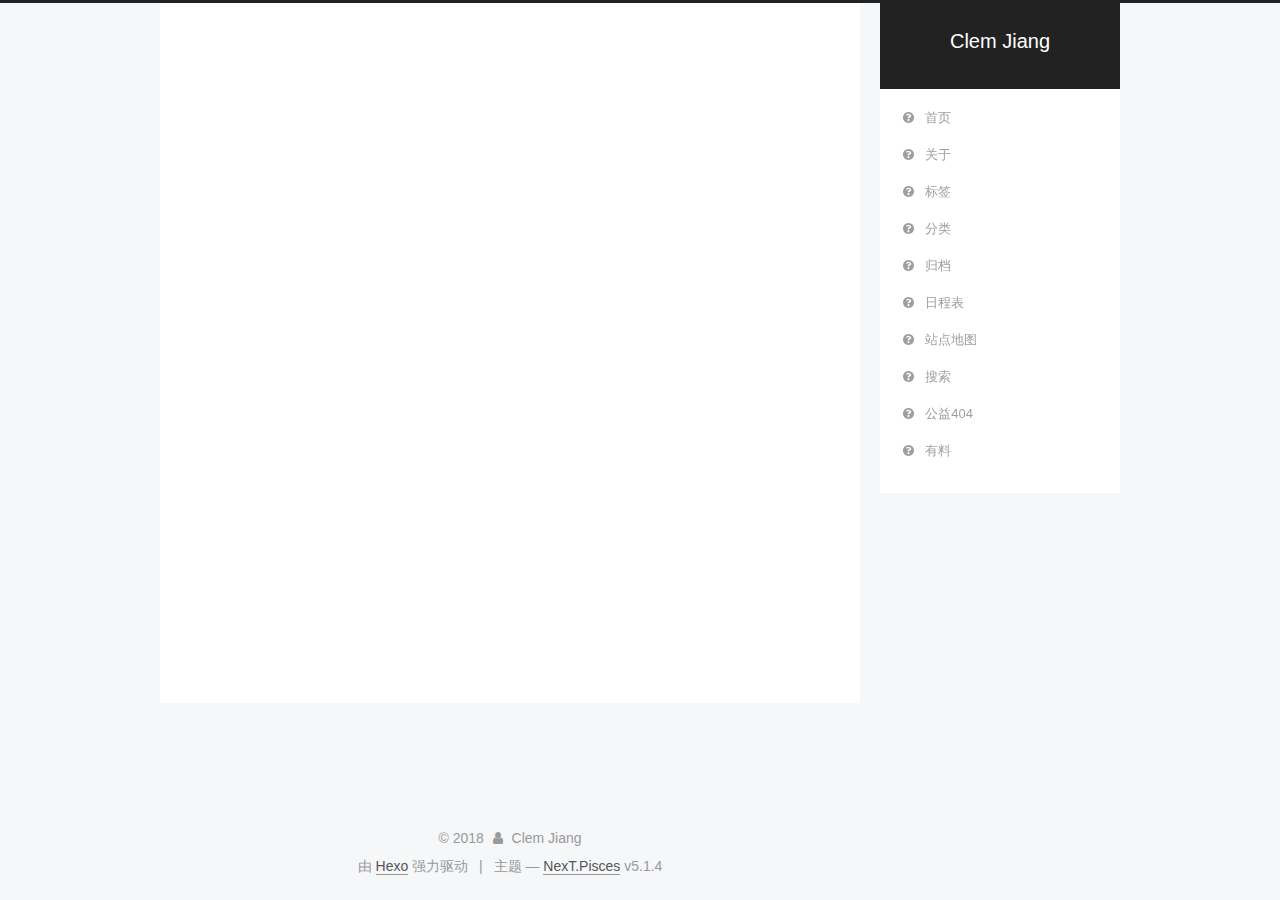
<file: archives/index.html>
<!DOCTYPE html>



  


<html class="theme-next pisces use-motion" lang="zh-Hans">
<head><meta name="generator" content="Hexo 3.8.0">
  <meta charset="UTF-8">
<meta http-equiv="X-UA-Compatible" content="IE=edge">
<meta name="viewport" content="width=device-width, initial-scale=1, maximum-scale=1">
<meta name="theme-color" content="#222">









<meta http-equiv="Cache-Control" content="no-transform">
<meta http-equiv="Cache-Control" content="no-siteapp">
















  
  
  <link href="/lib/fancybox/source/jquery.fancybox.css?v=2.1.5" rel="stylesheet" type="text/css">







<link href="/lib/font-awesome/css/font-awesome.min.css?v=4.6.2" rel="stylesheet" type="text/css">

<link href="/css/main.css?v=5.1.4" rel="stylesheet" type="text/css">


  <link rel="apple-touch-icon" sizes="180x180" href="/images/apple-touch-icon-next.png?v=5.1.4">


  <link rel="icon" type="image/png" sizes="32x32" href="/images/favicon-32x32-next.png?v=5.1.4">


  <link rel="icon" type="image/png" sizes="16x16" href="/images/favicon-16x16-next.png?v=5.1.4">


  <link rel="mask-icon" href="/images/logo.svg?v=5.1.4" color="#222">





  <meta name="keywords" content="Hexo, NexT">










<meta property="og:type" content="website">
<meta property="og:title" content="Clem Jiang">
<meta property="og:url" content="http://yoursite.com/archives/index.html">
<meta property="og:site_name" content="Clem Jiang">
<meta property="og:locale" content="zh-Hans">
<meta name="twitter:card" content="summary">
<meta name="twitter:title" content="Clem Jiang">



<script type="text/javascript" id="hexo.configurations">
  var NexT = window.NexT || {};
  var CONFIG = {
    root: '/',
    scheme: 'Pisces',
    version: '5.1.4',
    sidebar: {"position":"right","display":"post","offset":12,"b2t":false,"scrollpercent":false,"onmobile":false},
    fancybox: true,
    tabs: true,
    motion: {"enable":true,"async":false,"transition":{"post_block":"fadeIn","post_header":"slideDownIn","post_body":"slideDownIn","coll_header":"slideLeftIn","sidebar":"slideUpIn"}},
    duoshuo: {
      userId: '0',
      author: '博主'
    },
    algolia: {
      applicationID: '',
      apiKey: '',
      indexName: '',
      hits: {"per_page":10},
      labels: {"input_placeholder":"Search for Posts","hits_empty":"We didn't find any results for the search: ${query}","hits_stats":"${hits} results found in ${time} ms"}
    }
  };
</script>



  <link rel="canonical" href="http://yoursite.com/archives/">





  <title>归档 | Clem Jiang</title>
  








</head>

<body itemscope="" itemtype="http://schema.org/WebPage" lang="zh-Hans">

  
  
    
  

  <div class="container sidebar-position-right page-archive">
    <div class="headband"></div>

    <header id="header" class="header" itemscope="" itemtype="http://schema.org/WPHeader">
      <div class="header-inner"><div class="site-brand-wrapper">
  <div class="site-meta ">
    

    <div class="custom-logo-site-title">
      <a href="/" class="brand" rel="start">
        <span class="logo-line-before"><i></i></span>
        <span class="site-title">Clem Jiang</span>
        <span class="logo-line-after"><i></i></span>
      </a>
    </div>
      
        <p class="site-subtitle"></p>
      
  </div>

  <div class="site-nav-toggle">
    <button>
      <span class="btn-bar"></span>
      <span class="btn-bar"></span>
      <span class="btn-bar"></span>
    </button>
  </div>
</div>

<nav class="site-nav">
  

  
    <ul id="menu" class="menu">
      
        
        <li class="menu-item menu-item-home">
          <a href="/" rel="section">
            
              <i class="menu-item-icon fa fa-fw fa-question-circle"></i> <br>
            
            首页
          </a>
        </li>
      
        
        <li class="menu-item menu-item-about">
          <a href="/about" rel="section">
            
              <i class="menu-item-icon fa fa-fw fa-question-circle"></i> <br>
            
            关于
          </a>
        </li>
      
        
        <li class="menu-item menu-item-tags">
          <a href="/tags" rel="section">
            
              <i class="menu-item-icon fa fa-fw fa-question-circle"></i> <br>
            
            标签
          </a>
        </li>
      
        
        <li class="menu-item menu-item-categories">
          <a href="/categories" rel="section">
            
              <i class="menu-item-icon fa fa-fw fa-question-circle"></i> <br>
            
            分类
          </a>
        </li>
      
        
        <li class="menu-item menu-item-archives">
          <a href="/archives" rel="section">
            
              <i class="menu-item-icon fa fa-fw fa-question-circle"></i> <br>
            
            归档
          </a>
        </li>
      
        
        <li class="menu-item menu-item-schedule">
          <a href="/schedule" rel="section">
            
              <i class="menu-item-icon fa fa-fw fa-question-circle"></i> <br>
            
            日程表
          </a>
        </li>
      
        
        <li class="menu-item menu-item-sitemap">
          <a href="/sitemap.xml" rel="section">
            
              <i class="menu-item-icon fa fa-fw fa-question-circle"></i> <br>
            
            站点地图
          </a>
        </li>
      
        
        <li class="menu-item menu-item-search">
          <a href="/search" rel="section">
            
              <i class="menu-item-icon fa fa-fw fa-question-circle"></i> <br>
            
            搜索
          </a>
        </li>
      
        
        <li class="menu-item menu-item-commonweal">
          <a href="/404.html" rel="section">
            
              <i class="menu-item-icon fa fa-fw fa-question-circle"></i> <br>
            
            公益404
          </a>
        </li>
      
        
        <li class="menu-item menu-item-something">
          <a href="/something" rel="section">
            
              <i class="menu-item-icon fa fa-fw fa-question-circle"></i> <br>
            
            有料
          </a>
        </li>
      

      
    </ul>
  

  
</nav>



 </div>
    </header>

    <main id="main" class="main">
      <div class="main-inner">
        <div class="content-wrap">
          <div id="content" class="content">
            

  
  
  
  <div class="post-block archive">
    <div id="posts" class="posts-collapse">
      <span class="archive-move-on"></span>

      <span class="archive-page-counter">
        
        
        
          
        
        嗯..! 目前共计 3 篇日志。 继续努力。
      </span>

      

        
        
        

        
          
          <div class="collection-title">
            <h1 class="archive-year" id="archive-year-2018">2018</h1>
          </div>
        
        

        

  <article class="post post-type-normal" itemscope="" itemtype="http://schema.org/Article">
    <header class="post-header">

      <h2 class="post-title">
        
            <a class="post-title-link" href="/2018/12/03/微信开发之两种模式/" itemprop="url">
              
                <span itemprop="name">微信开发之两种模式</span>
              
            </a>
        
      </h2>

      <div class="post-meta">
        <time class="post-time" itemprop="dateCreated" datetime="2018-12-03T08:08:49+08:00" content="2018-12-03">
          12-03
        </time>
      </div>

    </header>
  </article>



      

        
        
        

        
        

        

  <article class="post post-type-normal" itemscope="" itemtype="http://schema.org/Article">
    <header class="post-header">

      <h2 class="post-title">
        
            <a class="post-title-link" href="/2018/12/03/微信开发之入门/" itemprop="url">
              
                <span itemprop="name">微信开发之入门</span>
              
            </a>
        
      </h2>

      <div class="post-meta">
        <time class="post-time" itemprop="dateCreated" datetime="2018-12-03T08:05:21+08:00" content="2018-12-03">
          12-03
        </time>
      </div>

    </header>
  </article>



      

        
        
        

        
        

        

  <article class="post post-type-normal" itemscope="" itemtype="http://schema.org/Article">
    <header class="post-header">

      <h2 class="post-title">
        
            <a class="post-title-link" href="/2018/12/01/hello-world/" itemprop="url">
              
                <span itemprop="name">Hello World</span>
              
            </a>
        
      </h2>

      <div class="post-meta">
        <time class="post-time" itemprop="dateCreated" datetime="2018-12-01T19:32:56+08:00" content="2018-12-01">
          12-01
        </time>
      </div>

    </header>
  </article>



      

    </div>
  </div>
  
  
  

  



          </div>
          


          

        </div>
        
          
  
  <div class="sidebar-toggle">
    <div class="sidebar-toggle-line-wrap">
      <span class="sidebar-toggle-line sidebar-toggle-line-first"></span>
      <span class="sidebar-toggle-line sidebar-toggle-line-middle"></span>
      <span class="sidebar-toggle-line sidebar-toggle-line-last"></span>
    </div>
  </div>

  <aside id="sidebar" class="sidebar">
    
    <div class="sidebar-inner">

      

      

      <section class="site-overview-wrap sidebar-panel sidebar-panel-active">
        <div class="site-overview">
          <div class="site-author motion-element" itemprop="author" itemscope="" itemtype="http://schema.org/Person">
            
              <p class="site-author-name" itemprop="name">Clem Jiang</p>
              <p class="site-description motion-element" itemprop="description"></p>
          </div>

          <nav class="site-state motion-element">

            
              <div class="site-state-item site-state-posts">
              
                <a href="/archives">
              
                  <span class="site-state-item-count">3</span>
                  <span class="site-state-item-name">日志</span>
                </a>
              </div>
            

            

            

          </nav>

          

          

          
          

          
          

          

        </div>
      </section>

      

      

    </div>
  </aside>


        
      </div>
    </main>

    <footer id="footer" class="footer">
      <div class="footer-inner">
        <div class="copyright">&copy; <span itemprop="copyrightYear">2018</span>
  <span class="with-love">
    <i class="fa fa-user"></i>
  </span>
  <span class="author" itemprop="copyrightHolder">Clem Jiang</span>

  
</div>


  <div class="powered-by">由 <a class="theme-link" target="_blank" href="https://hexo.io">Hexo</a> 强力驱动</div>



  <span class="post-meta-divider">|</span>



  <div class="theme-info">主题 &mdash; <a class="theme-link" target="_blank" href="https://github.com/iissnan/hexo-theme-next">NexT.Pisces</a> v5.1.4</div>




        







        
      </div>
    </footer>

    
      <div class="back-to-top">
        <i class="fa fa-arrow-up"></i>
        
      </div>
    

    

  </div>

  

<script type="text/javascript">
  if (Object.prototype.toString.call(window.Promise) !== '[object Function]') {
    window.Promise = null;
  }
</script>









  












  
  
    <script type="text/javascript" src="/lib/jquery/index.js?v=2.1.3"></script>
  

  
  
    <script type="text/javascript" src="/lib/fastclick/lib/fastclick.min.js?v=1.0.6"></script>
  

  
  
    <script type="text/javascript" src="/lib/jquery_lazyload/jquery.lazyload.js?v=1.9.7"></script>
  

  
  
    <script type="text/javascript" src="/lib/velocity/velocity.min.js?v=1.2.1"></script>
  

  
  
    <script type="text/javascript" src="/lib/velocity/velocity.ui.min.js?v=1.2.1"></script>
  

  
  
    <script type="text/javascript" src="/lib/fancybox/source/jquery.fancybox.pack.js?v=2.1.5"></script>
  


  


  <script type="text/javascript" src="/js/src/utils.js?v=5.1.4"></script>

  <script type="text/javascript" src="/js/src/motion.js?v=5.1.4"></script>



  
  


  <script type="text/javascript" src="/js/src/affix.js?v=5.1.4"></script>

  <script type="text/javascript" src="/js/src/schemes/pisces.js?v=5.1.4"></script>



  

  


  <script type="text/javascript" src="/js/src/bootstrap.js?v=5.1.4"></script>



  


  




	





  





  












  





  

  

  

  
  

  

  

  

</body>
</html>
</file>
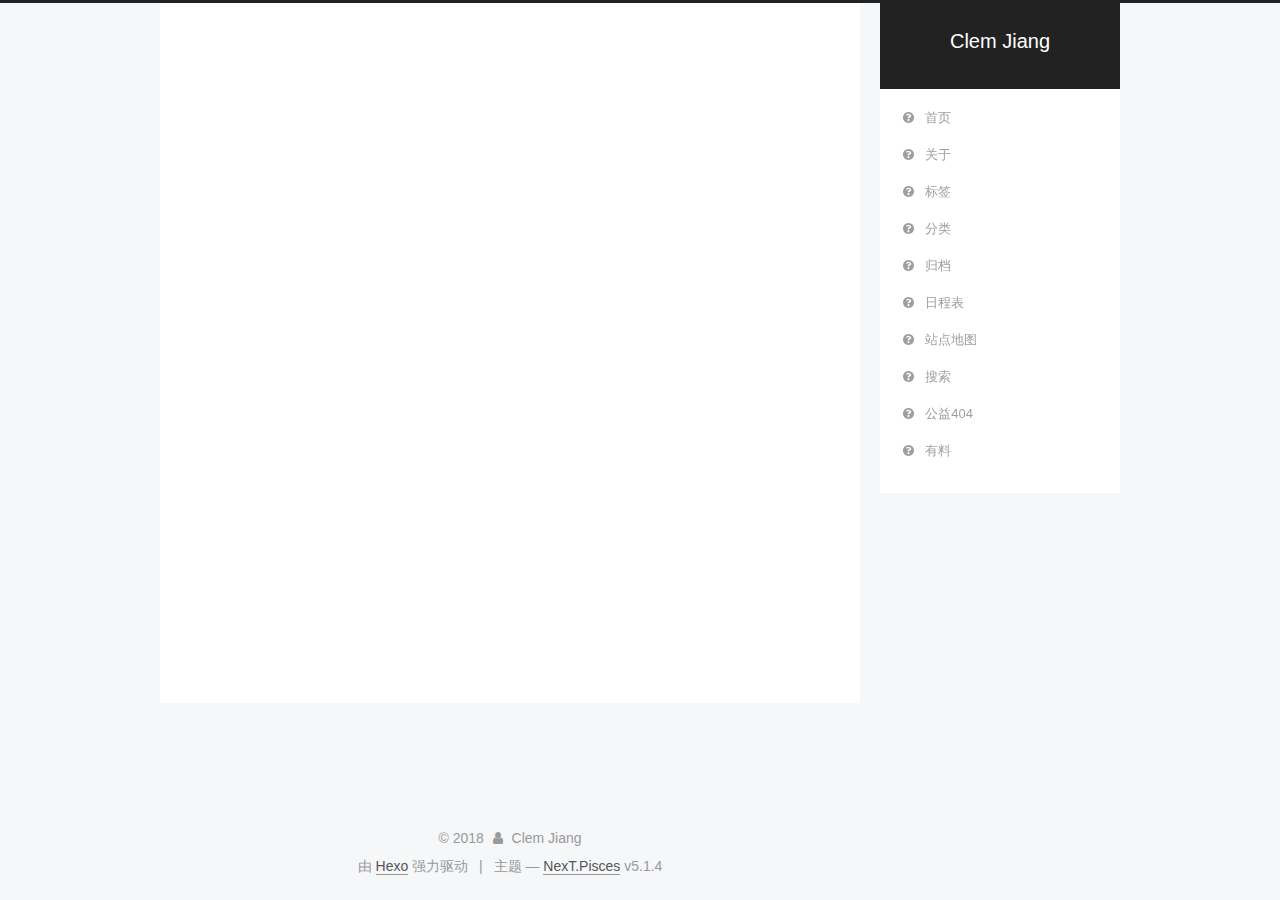
<file: archives/2018/index.html>
<!DOCTYPE html>



  


<html class="theme-next pisces use-motion" lang="zh-Hans">
<head><meta name="generator" content="Hexo 3.8.0">
  <meta charset="UTF-8">
<meta http-equiv="X-UA-Compatible" content="IE=edge">
<meta name="viewport" content="width=device-width, initial-scale=1, maximum-scale=1">
<meta name="theme-color" content="#222">









<meta http-equiv="Cache-Control" content="no-transform">
<meta http-equiv="Cache-Control" content="no-siteapp">
















  
  
  <link href="/lib/fancybox/source/jquery.fancybox.css?v=2.1.5" rel="stylesheet" type="text/css">







<link href="/lib/font-awesome/css/font-awesome.min.css?v=4.6.2" rel="stylesheet" type="text/css">

<link href="/css/main.css?v=5.1.4" rel="stylesheet" type="text/css">


  <link rel="apple-touch-icon" sizes="180x180" href="/images/apple-touch-icon-next.png?v=5.1.4">


  <link rel="icon" type="image/png" sizes="32x32" href="/images/favicon-32x32-next.png?v=5.1.4">


  <link rel="icon" type="image/png" sizes="16x16" href="/images/favicon-16x16-next.png?v=5.1.4">


  <link rel="mask-icon" href="/images/logo.svg?v=5.1.4" color="#222">





  <meta name="keywords" content="Hexo, NexT">










<meta property="og:type" content="website">
<meta property="og:title" content="Clem Jiang">
<meta property="og:url" content="http://yoursite.com/archives/2018/index.html">
<meta property="og:site_name" content="Clem Jiang">
<meta property="og:locale" content="zh-Hans">
<meta name="twitter:card" content="summary">
<meta name="twitter:title" content="Clem Jiang">



<script type="text/javascript" id="hexo.configurations">
  var NexT = window.NexT || {};
  var CONFIG = {
    root: '/',
    scheme: 'Pisces',
    version: '5.1.4',
    sidebar: {"position":"right","display":"post","offset":12,"b2t":false,"scrollpercent":false,"onmobile":false},
    fancybox: true,
    tabs: true,
    motion: {"enable":true,"async":false,"transition":{"post_block":"fadeIn","post_header":"slideDownIn","post_body":"slideDownIn","coll_header":"slideLeftIn","sidebar":"slideUpIn"}},
    duoshuo: {
      userId: '0',
      author: '博主'
    },
    algolia: {
      applicationID: '',
      apiKey: '',
      indexName: '',
      hits: {"per_page":10},
      labels: {"input_placeholder":"Search for Posts","hits_empty":"We didn't find any results for the search: ${query}","hits_stats":"${hits} results found in ${time} ms"}
    }
  };
</script>



  <link rel="canonical" href="http://yoursite.com/archives/2018/">





  <title>归档 | Clem Jiang</title>
  








</head>

<body itemscope="" itemtype="http://schema.org/WebPage" lang="zh-Hans">

  
  
    
  

  <div class="container sidebar-position-right page-archive">
    <div class="headband"></div>

    <header id="header" class="header" itemscope="" itemtype="http://schema.org/WPHeader">
      <div class="header-inner"><div class="site-brand-wrapper">
  <div class="site-meta ">
    

    <div class="custom-logo-site-title">
      <a href="/" class="brand" rel="start">
        <span class="logo-line-before"><i></i></span>
        <span class="site-title">Clem Jiang</span>
        <span class="logo-line-after"><i></i></span>
      </a>
    </div>
      
        <p class="site-subtitle"></p>
      
  </div>

  <div class="site-nav-toggle">
    <button>
      <span class="btn-bar"></span>
      <span class="btn-bar"></span>
      <span class="btn-bar"></span>
    </button>
  </div>
</div>

<nav class="site-nav">
  

  
    <ul id="menu" class="menu">
      
        
        <li class="menu-item menu-item-home">
          <a href="/" rel="section">
            
              <i class="menu-item-icon fa fa-fw fa-question-circle"></i> <br>
            
            首页
          </a>
        </li>
      
        
        <li class="menu-item menu-item-about">
          <a href="/about" rel="section">
            
              <i class="menu-item-icon fa fa-fw fa-question-circle"></i> <br>
            
            关于
          </a>
        </li>
      
        
        <li class="menu-item menu-item-tags">
          <a href="/tags" rel="section">
            
              <i class="menu-item-icon fa fa-fw fa-question-circle"></i> <br>
            
            标签
          </a>
        </li>
      
        
        <li class="menu-item menu-item-categories">
          <a href="/categories" rel="section">
            
              <i class="menu-item-icon fa fa-fw fa-question-circle"></i> <br>
            
            分类
          </a>
        </li>
      
        
        <li class="menu-item menu-item-archives">
          <a href="/archives" rel="section">
            
              <i class="menu-item-icon fa fa-fw fa-question-circle"></i> <br>
            
            归档
          </a>
        </li>
      
        
        <li class="menu-item menu-item-schedule">
          <a href="/schedule" rel="section">
            
              <i class="menu-item-icon fa fa-fw fa-question-circle"></i> <br>
            
            日程表
          </a>
        </li>
      
        
        <li class="menu-item menu-item-sitemap">
          <a href="/sitemap.xml" rel="section">
            
              <i class="menu-item-icon fa fa-fw fa-question-circle"></i> <br>
            
            站点地图
          </a>
        </li>
      
        
        <li class="menu-item menu-item-search">
          <a href="/search" rel="section">
            
              <i class="menu-item-icon fa fa-fw fa-question-circle"></i> <br>
            
            搜索
          </a>
        </li>
      
        
        <li class="menu-item menu-item-commonweal">
          <a href="/404.html" rel="section">
            
              <i class="menu-item-icon fa fa-fw fa-question-circle"></i> <br>
            
            公益404
          </a>
        </li>
      
        
        <li class="menu-item menu-item-something">
          <a href="/something" rel="section">
            
              <i class="menu-item-icon fa fa-fw fa-question-circle"></i> <br>
            
            有料
          </a>
        </li>
      

      
    </ul>
  

  
</nav>



 </div>
    </header>

    <main id="main" class="main">
      <div class="main-inner">
        <div class="content-wrap">
          <div id="content" class="content">
            

  
  
  
  <div class="post-block archive">
    <div id="posts" class="posts-collapse">
      <span class="archive-move-on"></span>

      <span class="archive-page-counter">
        
        
        
          
        
        嗯..! 目前共计 3 篇日志。 继续努力。
      </span>

      

        
        
        

        
          
          <div class="collection-title">
            <h1 class="archive-year" id="archive-year-2018">2018</h1>
          </div>
        
        

        

  <article class="post post-type-normal" itemscope="" itemtype="http://schema.org/Article">
    <header class="post-header">

      <h2 class="post-title">
        
            <a class="post-title-link" href="/2018/12/03/微信开发之两种模式/" itemprop="url">
              
                <span itemprop="name">微信开发之两种模式</span>
              
            </a>
        
      </h2>

      <div class="post-meta">
        <time class="post-time" itemprop="dateCreated" datetime="2018-12-03T08:08:49+08:00" content="2018-12-03">
          12-03
        </time>
      </div>

    </header>
  </article>



      

        
        
        

        
        

        

  <article class="post post-type-normal" itemscope="" itemtype="http://schema.org/Article">
    <header class="post-header">

      <h2 class="post-title">
        
            <a class="post-title-link" href="/2018/12/03/微信开发之入门/" itemprop="url">
              
                <span itemprop="name">微信开发之入门</span>
              
            </a>
        
      </h2>

      <div class="post-meta">
        <time class="post-time" itemprop="dateCreated" datetime="2018-12-03T08:05:21+08:00" content="2018-12-03">
          12-03
        </time>
      </div>

    </header>
  </article>



      

        
        
        

        
        

        

  <article class="post post-type-normal" itemscope="" itemtype="http://schema.org/Article">
    <header class="post-header">

      <h2 class="post-title">
        
            <a class="post-title-link" href="/2018/12/01/hello-world/" itemprop="url">
              
                <span itemprop="name">Hello World</span>
              
            </a>
        
      </h2>

      <div class="post-meta">
        <time class="post-time" itemprop="dateCreated" datetime="2018-12-01T19:32:56+08:00" content="2018-12-01">
          12-01
        </time>
      </div>

    </header>
  </article>



      

    </div>
  </div>
  
  
  

  



          </div>
          


          

        </div>
        
          
  
  <div class="sidebar-toggle">
    <div class="sidebar-toggle-line-wrap">
      <span class="sidebar-toggle-line sidebar-toggle-line-first"></span>
      <span class="sidebar-toggle-line sidebar-toggle-line-middle"></span>
      <span class="sidebar-toggle-line sidebar-toggle-line-last"></span>
    </div>
  </div>

  <aside id="sidebar" class="sidebar">
    
    <div class="sidebar-inner">

      

      

      <section class="site-overview-wrap sidebar-panel sidebar-panel-active">
        <div class="site-overview">
          <div class="site-author motion-element" itemprop="author" itemscope="" itemtype="http://schema.org/Person">
            
              <p class="site-author-name" itemprop="name">Clem Jiang</p>
              <p class="site-description motion-element" itemprop="description"></p>
          </div>

          <nav class="site-state motion-element">

            
              <div class="site-state-item site-state-posts">
              
                <a href="/archives">
              
                  <span class="site-state-item-count">3</span>
                  <span class="site-state-item-name">日志</span>
                </a>
              </div>
            

            

            

          </nav>

          

          

          
          

          
          

          

        </div>
      </section>

      

      

    </div>
  </aside>


        
      </div>
    </main>

    <footer id="footer" class="footer">
      <div class="footer-inner">
        <div class="copyright">&copy; <span itemprop="copyrightYear">2018</span>
  <span class="with-love">
    <i class="fa fa-user"></i>
  </span>
  <span class="author" itemprop="copyrightHolder">Clem Jiang</span>

  
</div>


  <div class="powered-by">由 <a class="theme-link" target="_blank" href="https://hexo.io">Hexo</a> 强力驱动</div>



  <span class="post-meta-divider">|</span>



  <div class="theme-info">主题 &mdash; <a class="theme-link" target="_blank" href="https://github.com/iissnan/hexo-theme-next">NexT.Pisces</a> v5.1.4</div>




        







        
      </div>
    </footer>

    
      <div class="back-to-top">
        <i class="fa fa-arrow-up"></i>
        
      </div>
    

    

  </div>

  

<script type="text/javascript">
  if (Object.prototype.toString.call(window.Promise) !== '[object Function]') {
    window.Promise = null;
  }
</script>









  












  
  
    <script type="text/javascript" src="/lib/jquery/index.js?v=2.1.3"></script>
  

  
  
    <script type="text/javascript" src="/lib/fastclick/lib/fastclick.min.js?v=1.0.6"></script>
  

  
  
    <script type="text/javascript" src="/lib/jquery_lazyload/jquery.lazyload.js?v=1.9.7"></script>
  

  
  
    <script type="text/javascript" src="/lib/velocity/velocity.min.js?v=1.2.1"></script>
  

  
  
    <script type="text/javascript" src="/lib/velocity/velocity.ui.min.js?v=1.2.1"></script>
  

  
  
    <script type="text/javascript" src="/lib/fancybox/source/jquery.fancybox.pack.js?v=2.1.5"></script>
  


  


  <script type="text/javascript" src="/js/src/utils.js?v=5.1.4"></script>

  <script type="text/javascript" src="/js/src/motion.js?v=5.1.4"></script>



  
  


  <script type="text/javascript" src="/js/src/affix.js?v=5.1.4"></script>

  <script type="text/javascript" src="/js/src/schemes/pisces.js?v=5.1.4"></script>



  

  


  <script type="text/javascript" src="/js/src/bootstrap.js?v=5.1.4"></script>



  


  




	





  





  












  





  

  

  

  
  

  

  

  

</body>
</html>
</file>
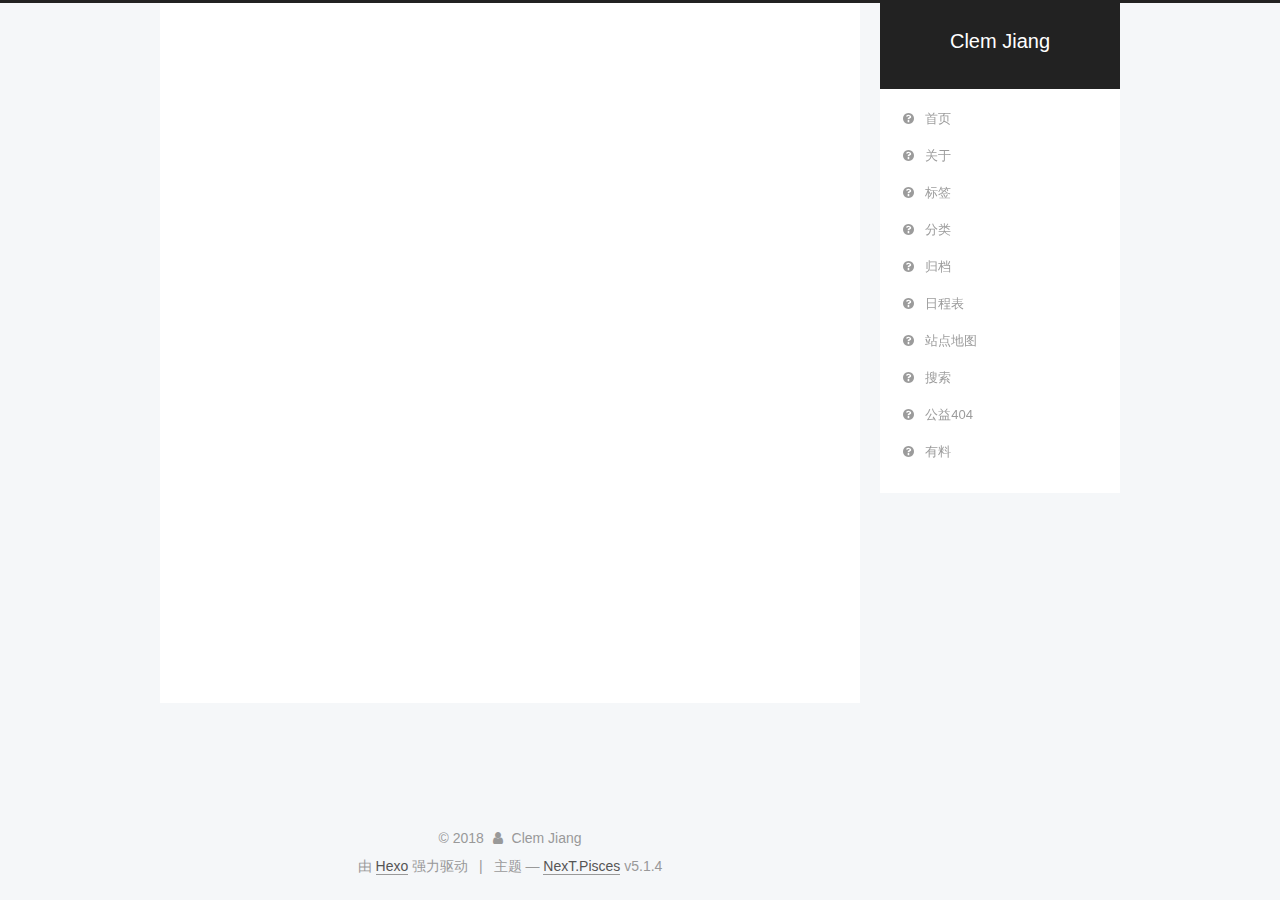
<file: archives/2018/12/index.html>
<!DOCTYPE html>



  


<html class="theme-next pisces use-motion" lang="zh-Hans">
<head><meta name="generator" content="Hexo 3.8.0">
  <meta charset="UTF-8">
<meta http-equiv="X-UA-Compatible" content="IE=edge">
<meta name="viewport" content="width=device-width, initial-scale=1, maximum-scale=1">
<meta name="theme-color" content="#222">









<meta http-equiv="Cache-Control" content="no-transform">
<meta http-equiv="Cache-Control" content="no-siteapp">
















  
  
  <link href="/lib/fancybox/source/jquery.fancybox.css?v=2.1.5" rel="stylesheet" type="text/css">







<link href="/lib/font-awesome/css/font-awesome.min.css?v=4.6.2" rel="stylesheet" type="text/css">

<link href="/css/main.css?v=5.1.4" rel="stylesheet" type="text/css">


  <link rel="apple-touch-icon" sizes="180x180" href="/images/apple-touch-icon-next.png?v=5.1.4">


  <link rel="icon" type="image/png" sizes="32x32" href="/images/favicon-32x32-next.png?v=5.1.4">


  <link rel="icon" type="image/png" sizes="16x16" href="/images/favicon-16x16-next.png?v=5.1.4">


  <link rel="mask-icon" href="/images/logo.svg?v=5.1.4" color="#222">





  <meta name="keywords" content="Hexo, NexT">










<meta property="og:type" content="website">
<meta property="og:title" content="Clem Jiang">
<meta property="og:url" content="http://yoursite.com/archives/2018/12/index.html">
<meta property="og:site_name" content="Clem Jiang">
<meta property="og:locale" content="zh-Hans">
<meta name="twitter:card" content="summary">
<meta name="twitter:title" content="Clem Jiang">



<script type="text/javascript" id="hexo.configurations">
  var NexT = window.NexT || {};
  var CONFIG = {
    root: '/',
    scheme: 'Pisces',
    version: '5.1.4',
    sidebar: {"position":"right","display":"post","offset":12,"b2t":false,"scrollpercent":false,"onmobile":false},
    fancybox: true,
    tabs: true,
    motion: {"enable":true,"async":false,"transition":{"post_block":"fadeIn","post_header":"slideDownIn","post_body":"slideDownIn","coll_header":"slideLeftIn","sidebar":"slideUpIn"}},
    duoshuo: {
      userId: '0',
      author: '博主'
    },
    algolia: {
      applicationID: '',
      apiKey: '',
      indexName: '',
      hits: {"per_page":10},
      labels: {"input_placeholder":"Search for Posts","hits_empty":"We didn't find any results for the search: ${query}","hits_stats":"${hits} results found in ${time} ms"}
    }
  };
</script>



  <link rel="canonical" href="http://yoursite.com/archives/2018/12/">





  <title>归档 | Clem Jiang</title>
  








</head>

<body itemscope="" itemtype="http://schema.org/WebPage" lang="zh-Hans">

  
  
    
  

  <div class="container sidebar-position-right page-archive">
    <div class="headband"></div>

    <header id="header" class="header" itemscope="" itemtype="http://schema.org/WPHeader">
      <div class="header-inner"><div class="site-brand-wrapper">
  <div class="site-meta ">
    

    <div class="custom-logo-site-title">
      <a href="/" class="brand" rel="start">
        <span class="logo-line-before"><i></i></span>
        <span class="site-title">Clem Jiang</span>
        <span class="logo-line-after"><i></i></span>
      </a>
    </div>
      
        <p class="site-subtitle"></p>
      
  </div>

  <div class="site-nav-toggle">
    <button>
      <span class="btn-bar"></span>
      <span class="btn-bar"></span>
      <span class="btn-bar"></span>
    </button>
  </div>
</div>

<nav class="site-nav">
  

  
    <ul id="menu" class="menu">
      
        
        <li class="menu-item menu-item-home">
          <a href="/" rel="section">
            
              <i class="menu-item-icon fa fa-fw fa-question-circle"></i> <br>
            
            首页
          </a>
        </li>
      
        
        <li class="menu-item menu-item-about">
          <a href="/about" rel="section">
            
              <i class="menu-item-icon fa fa-fw fa-question-circle"></i> <br>
            
            关于
          </a>
        </li>
      
        
        <li class="menu-item menu-item-tags">
          <a href="/tags" rel="section">
            
              <i class="menu-item-icon fa fa-fw fa-question-circle"></i> <br>
            
            标签
          </a>
        </li>
      
        
        <li class="menu-item menu-item-categories">
          <a href="/categories" rel="section">
            
              <i class="menu-item-icon fa fa-fw fa-question-circle"></i> <br>
            
            分类
          </a>
        </li>
      
        
        <li class="menu-item menu-item-archives">
          <a href="/archives" rel="section">
            
              <i class="menu-item-icon fa fa-fw fa-question-circle"></i> <br>
            
            归档
          </a>
        </li>
      
        
        <li class="menu-item menu-item-schedule">
          <a href="/schedule" rel="section">
            
              <i class="menu-item-icon fa fa-fw fa-question-circle"></i> <br>
            
            日程表
          </a>
        </li>
      
        
        <li class="menu-item menu-item-sitemap">
          <a href="/sitemap.xml" rel="section">
            
              <i class="menu-item-icon fa fa-fw fa-question-circle"></i> <br>
            
            站点地图
          </a>
        </li>
      
        
        <li class="menu-item menu-item-search">
          <a href="/search" rel="section">
            
              <i class="menu-item-icon fa fa-fw fa-question-circle"></i> <br>
            
            搜索
          </a>
        </li>
      
        
        <li class="menu-item menu-item-commonweal">
          <a href="/404.html" rel="section">
            
              <i class="menu-item-icon fa fa-fw fa-question-circle"></i> <br>
            
            公益404
          </a>
        </li>
      
        
        <li class="menu-item menu-item-something">
          <a href="/something" rel="section">
            
              <i class="menu-item-icon fa fa-fw fa-question-circle"></i> <br>
            
            有料
          </a>
        </li>
      

      
    </ul>
  

  
</nav>



 </div>
    </header>

    <main id="main" class="main">
      <div class="main-inner">
        <div class="content-wrap">
          <div id="content" class="content">
            

  
  
  
  <div class="post-block archive">
    <div id="posts" class="posts-collapse">
      <span class="archive-move-on"></span>

      <span class="archive-page-counter">
        
        
        
          
        
        嗯..! 目前共计 3 篇日志。 继续努力。
      </span>

      

        
        
        

        
          
          <div class="collection-title">
            <h1 class="archive-year" id="archive-year-2018">2018</h1>
          </div>
        
        

        

  <article class="post post-type-normal" itemscope="" itemtype="http://schema.org/Article">
    <header class="post-header">

      <h2 class="post-title">
        
            <a class="post-title-link" href="/2018/12/03/微信开发之两种模式/" itemprop="url">
              
                <span itemprop="name">微信开发之两种模式</span>
              
            </a>
        
      </h2>

      <div class="post-meta">
        <time class="post-time" itemprop="dateCreated" datetime="2018-12-03T08:08:49+08:00" content="2018-12-03">
          12-03
        </time>
      </div>

    </header>
  </article>



      

        
        
        

        
        

        

  <article class="post post-type-normal" itemscope="" itemtype="http://schema.org/Article">
    <header class="post-header">

      <h2 class="post-title">
        
            <a class="post-title-link" href="/2018/12/03/微信开发之入门/" itemprop="url">
              
                <span itemprop="name">微信开发之入门</span>
              
            </a>
        
      </h2>

      <div class="post-meta">
        <time class="post-time" itemprop="dateCreated" datetime="2018-12-03T08:05:21+08:00" content="2018-12-03">
          12-03
        </time>
      </div>

    </header>
  </article>



      

        
        
        

        
        

        

  <article class="post post-type-normal" itemscope="" itemtype="http://schema.org/Article">
    <header class="post-header">

      <h2 class="post-title">
        
            <a class="post-title-link" href="/2018/12/01/hello-world/" itemprop="url">
              
                <span itemprop="name">Hello World</span>
              
            </a>
        
      </h2>

      <div class="post-meta">
        <time class="post-time" itemprop="dateCreated" datetime="2018-12-01T19:32:56+08:00" content="2018-12-01">
          12-01
        </time>
      </div>

    </header>
  </article>



      

    </div>
  </div>
  
  
  

  



          </div>
          


          

        </div>
        
          
  
  <div class="sidebar-toggle">
    <div class="sidebar-toggle-line-wrap">
      <span class="sidebar-toggle-line sidebar-toggle-line-first"></span>
      <span class="sidebar-toggle-line sidebar-toggle-line-middle"></span>
      <span class="sidebar-toggle-line sidebar-toggle-line-last"></span>
    </div>
  </div>

  <aside id="sidebar" class="sidebar">
    
    <div class="sidebar-inner">

      

      

      <section class="site-overview-wrap sidebar-panel sidebar-panel-active">
        <div class="site-overview">
          <div class="site-author motion-element" itemprop="author" itemscope="" itemtype="http://schema.org/Person">
            
              <p class="site-author-name" itemprop="name">Clem Jiang</p>
              <p class="site-description motion-element" itemprop="description"></p>
          </div>

          <nav class="site-state motion-element">

            
              <div class="site-state-item site-state-posts">
              
                <a href="/archives">
              
                  <span class="site-state-item-count">3</span>
                  <span class="site-state-item-name">日志</span>
                </a>
              </div>
            

            

            

          </nav>

          

          

          
          

          
          

          

        </div>
      </section>

      

      

    </div>
  </aside>


        
      </div>
    </main>

    <footer id="footer" class="footer">
      <div class="footer-inner">
        <div class="copyright">&copy; <span itemprop="copyrightYear">2018</span>
  <span class="with-love">
    <i class="fa fa-user"></i>
  </span>
  <span class="author" itemprop="copyrightHolder">Clem Jiang</span>

  
</div>


  <div class="powered-by">由 <a class="theme-link" target="_blank" href="https://hexo.io">Hexo</a> 强力驱动</div>



  <span class="post-meta-divider">|</span>



  <div class="theme-info">主题 &mdash; <a class="theme-link" target="_blank" href="https://github.com/iissnan/hexo-theme-next">NexT.Pisces</a> v5.1.4</div>




        







        
      </div>
    </footer>

    
      <div class="back-to-top">
        <i class="fa fa-arrow-up"></i>
        
      </div>
    

    

  </div>

  

<script type="text/javascript">
  if (Object.prototype.toString.call(window.Promise) !== '[object Function]') {
    window.Promise = null;
  }
</script>









  












  
  
    <script type="text/javascript" src="/lib/jquery/index.js?v=2.1.3"></script>
  

  
  
    <script type="text/javascript" src="/lib/fastclick/lib/fastclick.min.js?v=1.0.6"></script>
  

  
  
    <script type="text/javascript" src="/lib/jquery_lazyload/jquery.lazyload.js?v=1.9.7"></script>
  

  
  
    <script type="text/javascript" src="/lib/velocity/velocity.min.js?v=1.2.1"></script>
  

  
  
    <script type="text/javascript" src="/lib/velocity/velocity.ui.min.js?v=1.2.1"></script>
  

  
  
    <script type="text/javascript" src="/lib/fancybox/source/jquery.fancybox.pack.js?v=2.1.5"></script>
  


  


  <script type="text/javascript" src="/js/src/utils.js?v=5.1.4"></script>

  <script type="text/javascript" src="/js/src/motion.js?v=5.1.4"></script>



  
  


  <script type="text/javascript" src="/js/src/affix.js?v=5.1.4"></script>

  <script type="text/javascript" src="/js/src/schemes/pisces.js?v=5.1.4"></script>



  

  


  <script type="text/javascript" src="/js/src/bootstrap.js?v=5.1.4"></script>



  


  




	





  





  












  





  

  

  

  
  

  

  

  

</body>
</html>
</file>
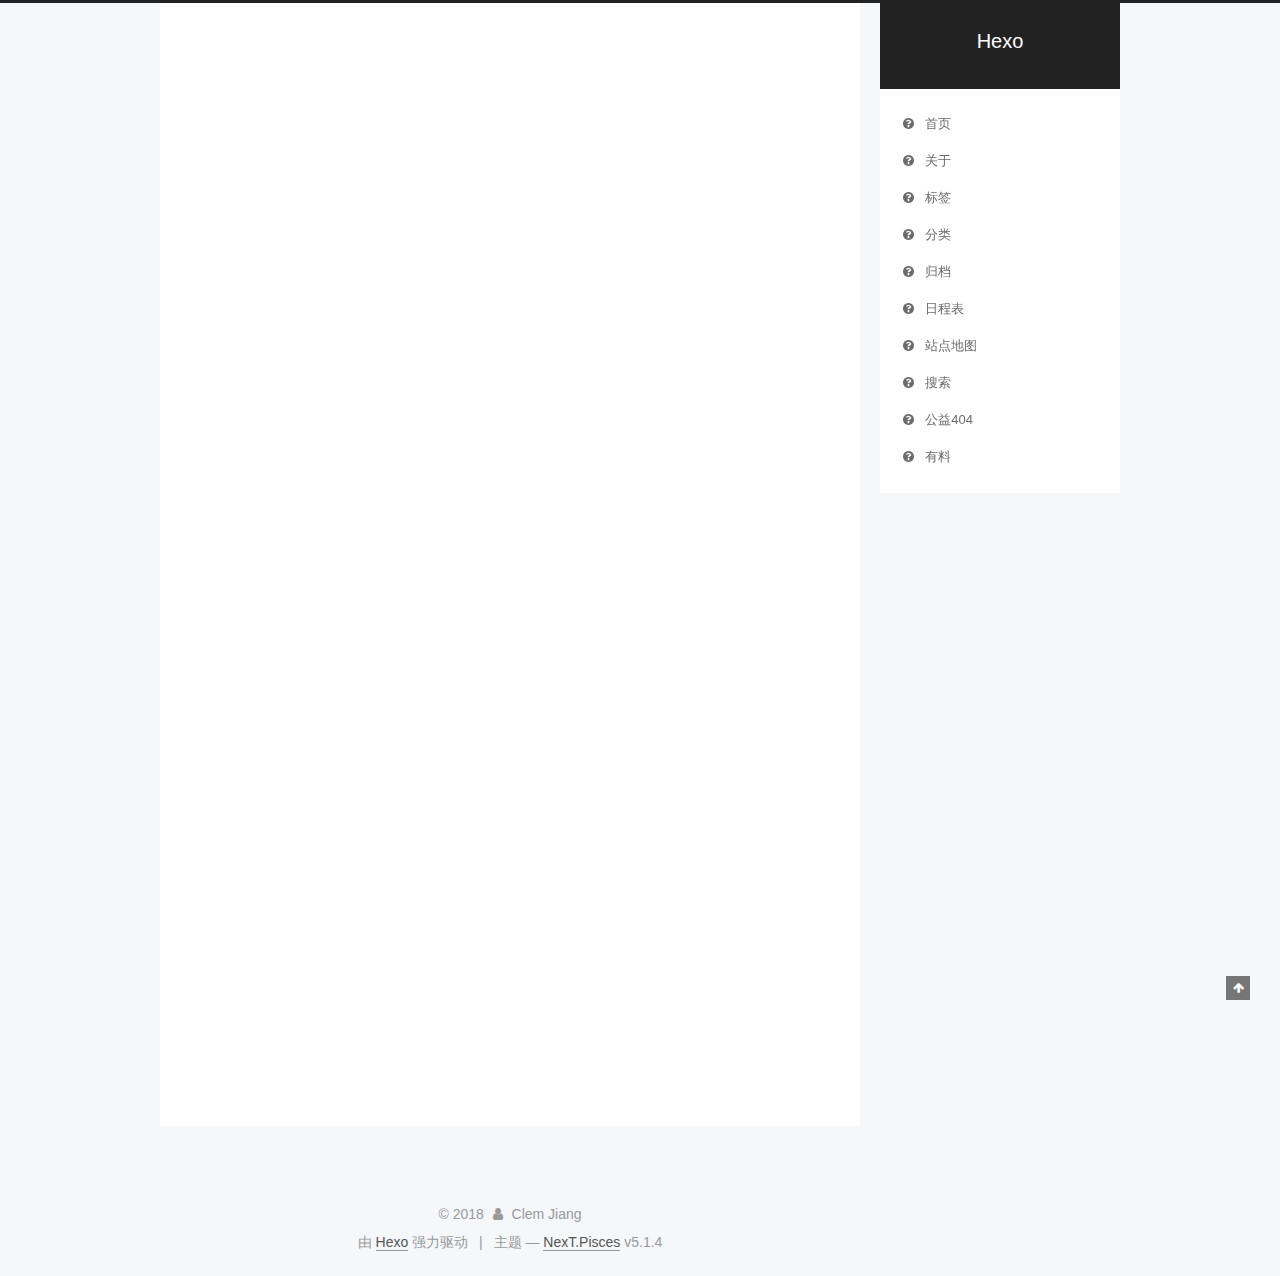
<file: 2018/12/01/hello-world/index.html>
<!DOCTYPE html>



  


<html class="theme-next pisces use-motion" lang="zh-Hans">
<head><meta name="generator" content="Hexo 3.8.0">
  <meta charset="UTF-8">
<meta http-equiv="X-UA-Compatible" content="IE=edge">
<meta name="viewport" content="width=device-width, initial-scale=1, maximum-scale=1">
<meta name="theme-color" content="#222">









<meta http-equiv="Cache-Control" content="no-transform">
<meta http-equiv="Cache-Control" content="no-siteapp">
















  
  
  <link href="/lib/fancybox/source/jquery.fancybox.css?v=2.1.5" rel="stylesheet" type="text/css">







<link href="/lib/font-awesome/css/font-awesome.min.css?v=4.6.2" rel="stylesheet" type="text/css">

<link href="/css/main.css?v=5.1.4" rel="stylesheet" type="text/css">


  <link rel="apple-touch-icon" sizes="180x180" href="/images/apple-touch-icon-next.png?v=5.1.4">


  <link rel="icon" type="image/png" sizes="32x32" href="/images/favicon-32x32-next.png?v=5.1.4">


  <link rel="icon" type="image/png" sizes="16x16" href="/images/favicon-16x16-next.png?v=5.1.4">


  <link rel="mask-icon" href="/images/logo.svg?v=5.1.4" color="#222">





  <meta name="keywords" content="Hexo, NexT">










<meta name="description" content="Welcome to Hexo! This is your very first post. Check documentation for more info. If you get any problems when using Hexo, you can find the answer in troubleshooting or you can ask me on GitHub. Quick">
<meta property="og:type" content="article">
<meta property="og:title" content="Hello World">
<meta property="og:url" content="http://yoursite.com/2018/12/01/hello-world/index.html">
<meta property="og:site_name" content="Hexo">
<meta property="og:description" content="Welcome to Hexo! This is your very first post. Check documentation for more info. If you get any problems when using Hexo, you can find the answer in troubleshooting or you can ask me on GitHub. Quick">
<meta property="og:locale" content="zh-Hans">
<meta property="og:updated_time" content="2018-12-01T11:32:56.181Z">
<meta name="twitter:card" content="summary">
<meta name="twitter:title" content="Hello World">
<meta name="twitter:description" content="Welcome to Hexo! This is your very first post. Check documentation for more info. If you get any problems when using Hexo, you can find the answer in troubleshooting or you can ask me on GitHub. Quick">



<script type="text/javascript" id="hexo.configurations">
  var NexT = window.NexT || {};
  var CONFIG = {
    root: '/',
    scheme: 'Pisces',
    version: '5.1.4',
    sidebar: {"position":"right","display":"post","offset":12,"b2t":false,"scrollpercent":false,"onmobile":false},
    fancybox: true,
    tabs: true,
    motion: {"enable":true,"async":false,"transition":{"post_block":"fadeIn","post_header":"slideDownIn","post_body":"slideDownIn","coll_header":"slideLeftIn","sidebar":"slideUpIn"}},
    duoshuo: {
      userId: '0',
      author: '博主'
    },
    algolia: {
      applicationID: '',
      apiKey: '',
      indexName: '',
      hits: {"per_page":10},
      labels: {"input_placeholder":"Search for Posts","hits_empty":"We didn't find any results for the search: ${query}","hits_stats":"${hits} results found in ${time} ms"}
    }
  };
</script>



  <link rel="canonical" href="http://yoursite.com/2018/12/01/hello-world/">





  <title>Hello World | Hexo</title>
  








</head>

<body itemscope="" itemtype="http://schema.org/WebPage" lang="zh-Hans">

  
  
    
  

  <div class="container sidebar-position-right page-post-detail">
    <div class="headband"></div>

    <header id="header" class="header" itemscope="" itemtype="http://schema.org/WPHeader">
      <div class="header-inner"><div class="site-brand-wrapper">
  <div class="site-meta ">
    

    <div class="custom-logo-site-title">
      <a href="/" class="brand" rel="start">
        <span class="logo-line-before"><i></i></span>
        <span class="site-title">Hexo</span>
        <span class="logo-line-after"><i></i></span>
      </a>
    </div>
      
        <p class="site-subtitle"></p>
      
  </div>

  <div class="site-nav-toggle">
    <button>
      <span class="btn-bar"></span>
      <span class="btn-bar"></span>
      <span class="btn-bar"></span>
    </button>
  </div>
</div>

<nav class="site-nav">
  

  
    <ul id="menu" class="menu">
      
        
        <li class="menu-item menu-item-home">
          <a href="/" rel="section">
            
              <i class="menu-item-icon fa fa-fw fa-question-circle"></i> <br>
            
            首页
          </a>
        </li>
      
        
        <li class="menu-item menu-item-about">
          <a href="/about" rel="section">
            
              <i class="menu-item-icon fa fa-fw fa-question-circle"></i> <br>
            
            关于
          </a>
        </li>
      
        
        <li class="menu-item menu-item-tags">
          <a href="/tags" rel="section">
            
              <i class="menu-item-icon fa fa-fw fa-question-circle"></i> <br>
            
            标签
          </a>
        </li>
      
        
        <li class="menu-item menu-item-categories">
          <a href="/categories" rel="section">
            
              <i class="menu-item-icon fa fa-fw fa-question-circle"></i> <br>
            
            分类
          </a>
        </li>
      
        
        <li class="menu-item menu-item-archives">
          <a href="/archives" rel="section">
            
              <i class="menu-item-icon fa fa-fw fa-question-circle"></i> <br>
            
            归档
          </a>
        </li>
      
        
        <li class="menu-item menu-item-schedule">
          <a href="/schedule" rel="section">
            
              <i class="menu-item-icon fa fa-fw fa-question-circle"></i> <br>
            
            日程表
          </a>
        </li>
      
        
        <li class="menu-item menu-item-sitemap">
          <a href="/sitemap.xml" rel="section">
            
              <i class="menu-item-icon fa fa-fw fa-question-circle"></i> <br>
            
            站点地图
          </a>
        </li>
      
        
        <li class="menu-item menu-item-search">
          <a href="/search" rel="section">
            
              <i class="menu-item-icon fa fa-fw fa-question-circle"></i> <br>
            
            搜索
          </a>
        </li>
      
        
        <li class="menu-item menu-item-commonweal">
          <a href="/404.html" rel="section">
            
              <i class="menu-item-icon fa fa-fw fa-question-circle"></i> <br>
            
            公益404
          </a>
        </li>
      
        
        <li class="menu-item menu-item-something">
          <a href="/something" rel="section">
            
              <i class="menu-item-icon fa fa-fw fa-question-circle"></i> <br>
            
            有料
          </a>
        </li>
      

      
    </ul>
  

  
</nav>



 </div>
    </header>

    <main id="main" class="main">
      <div class="main-inner">
        <div class="content-wrap">
          <div id="content" class="content">
            

  <div id="posts" class="posts-expand">
    

  

  
  
  

  <article class="post post-type-normal" itemscope="" itemtype="http://schema.org/Article">
  
  
  
  <div class="post-block">
    <link itemprop="mainEntityOfPage" href="http://yoursite.com/2018/12/01/hello-world/">

    <span hidden itemprop="author" itemscope="" itemtype="http://schema.org/Person">
      <meta itemprop="name" content="Clem Jiang">
      <meta itemprop="description" content="">
      <meta itemprop="image" content="/images/avatar.gif">
    </span>

    <span hidden itemprop="publisher" itemscope="" itemtype="http://schema.org/Organization">
      <meta itemprop="name" content="Hexo">
    </span>

    
      <header class="post-header">

        
        
          <h1 class="post-title" itemprop="name headline">Hello World</h1>
        

        <div class="post-meta">
          <span class="post-time">
            
              <span class="post-meta-item-icon">
                <i class="fa fa-calendar-o"></i>
              </span>
              
                <span class="post-meta-item-text">发表于</span>
              
              <time title="创建于" itemprop="dateCreated datePublished" datetime="2018-12-01T19:32:56+08:00">
                2018-12-01
              </time>
            

            

            
          </span>

          

          
            
          

          
          

          

          

          

        </div>
      </header>
    

    
    
    
    <div class="post-body" itemprop="articleBody">

      
      

      
        <p>Welcome to <a href="https://hexo.io/" target="_blank" rel="noopener">Hexo</a>! This is your very first post. Check <a href="https://hexo.io/docs/" target="_blank" rel="noopener">documentation</a> for more info. If you get any problems when using Hexo, you can find the answer in <a href="https://hexo.io/docs/troubleshooting.html" target="_blank" rel="noopener">troubleshooting</a> or you can ask me on <a href="https://github.com/hexojs/hexo/issues" target="_blank" rel="noopener">GitHub</a>.</p>
<h2 id="Quick-Start"><a href="#Quick-Start" class="headerlink" title="Quick Start"></a>Quick Start</h2><h3 id="Create-a-new-post"><a href="#Create-a-new-post" class="headerlink" title="Create a new post"></a>Create a new post</h3><figure class="highlight bash"><table><tr><td class="gutter"><pre><span class="line">1</span><br></pre></td><td class="code"><pre><span class="line">$ hexo new <span class="string">"My New Post"</span></span><br></pre></td></tr></table></figure>
<p>More info: <a href="https://hexo.io/docs/writing.html" target="_blank" rel="noopener">Writing</a></p>
<h3 id="Run-server"><a href="#Run-server" class="headerlink" title="Run server"></a>Run server</h3><figure class="highlight bash"><table><tr><td class="gutter"><pre><span class="line">1</span><br></pre></td><td class="code"><pre><span class="line">$ hexo server</span><br></pre></td></tr></table></figure>
<p>More info: <a href="https://hexo.io/docs/server.html" target="_blank" rel="noopener">Server</a></p>
<h3 id="Generate-static-files"><a href="#Generate-static-files" class="headerlink" title="Generate static files"></a>Generate static files</h3><figure class="highlight bash"><table><tr><td class="gutter"><pre><span class="line">1</span><br></pre></td><td class="code"><pre><span class="line">$ hexo generate</span><br></pre></td></tr></table></figure>
<p>More info: <a href="https://hexo.io/docs/generating.html" target="_blank" rel="noopener">Generating</a></p>
<h3 id="Deploy-to-remote-sites"><a href="#Deploy-to-remote-sites" class="headerlink" title="Deploy to remote sites"></a>Deploy to remote sites</h3><figure class="highlight bash"><table><tr><td class="gutter"><pre><span class="line">1</span><br></pre></td><td class="code"><pre><span class="line">$ hexo deploy</span><br></pre></td></tr></table></figure>
<p>More info: <a href="https://hexo.io/docs/deployment.html" target="_blank" rel="noopener">Deployment</a></p>

      
    </div>
    
    
    

    

    

    

    <footer class="post-footer">
      

      
      
      

      
        <div class="post-nav">
          <div class="post-nav-next post-nav-item">
            
          </div>

          <span class="post-nav-divider"></span>

          <div class="post-nav-prev post-nav-item">
            
              <a href="/2018/12/01/微信开发之两种模式/" rel="prev" title="微信开发之两种模式">
                微信开发之两种模式 <i class="fa fa-chevron-right"></i>
              </a>
            
          </div>
        </div>
      

      
      
    </footer>
  </div>
  
  
  
  </article>



    <div class="post-spread">
      
    </div>
  </div>


          </div>
          


          

  



        </div>
        
          
  
  <div class="sidebar-toggle">
    <div class="sidebar-toggle-line-wrap">
      <span class="sidebar-toggle-line sidebar-toggle-line-first"></span>
      <span class="sidebar-toggle-line sidebar-toggle-line-middle"></span>
      <span class="sidebar-toggle-line sidebar-toggle-line-last"></span>
    </div>
  </div>

  <aside id="sidebar" class="sidebar">
    
    <div class="sidebar-inner">

      

      
        <ul class="sidebar-nav motion-element">
          <li class="sidebar-nav-toc sidebar-nav-active" data-target="post-toc-wrap">
            文章目录
          </li>
          <li class="sidebar-nav-overview" data-target="site-overview-wrap">
            站点概览
          </li>
        </ul>
      

      <section class="site-overview-wrap sidebar-panel">
        <div class="site-overview">
          <div class="site-author motion-element" itemprop="author" itemscope="" itemtype="http://schema.org/Person">
            
              <p class="site-author-name" itemprop="name">Clem Jiang</p>
              <p class="site-description motion-element" itemprop="description"></p>
          </div>

          <nav class="site-state motion-element">

            
              <div class="site-state-item site-state-posts">
              
                <a href="/archives">
              
                  <span class="site-state-item-count">3</span>
                  <span class="site-state-item-name">日志</span>
                </a>
              </div>
            

            

            

          </nav>

          

          

          
          

          
          

          

        </div>
      </section>

      
      <!--noindex-->
        <section class="post-toc-wrap motion-element sidebar-panel sidebar-panel-active">
          <div class="post-toc">

            
              
            

            
              <div class="post-toc-content"><ol class="nav"><li class="nav-item nav-level-2"><a class="nav-link" href="#Quick-Start"><span class="nav-number">1.</span> <span class="nav-text">Quick Start</span></a><ol class="nav-child"><li class="nav-item nav-level-3"><a class="nav-link" href="#Create-a-new-post"><span class="nav-number">1.1.</span> <span class="nav-text">Create a new post</span></a></li><li class="nav-item nav-level-3"><a class="nav-link" href="#Run-server"><span class="nav-number">1.2.</span> <span class="nav-text">Run server</span></a></li><li class="nav-item nav-level-3"><a class="nav-link" href="#Generate-static-files"><span class="nav-number">1.3.</span> <span class="nav-text">Generate static files</span></a></li><li class="nav-item nav-level-3"><a class="nav-link" href="#Deploy-to-remote-sites"><span class="nav-number">1.4.</span> <span class="nav-text">Deploy to remote sites</span></a></li></ol></li></ol></div>
            

          </div>
        </section>
      <!--/noindex-->
      

      

    </div>
  </aside>


        
      </div>
    </main>

    <footer id="footer" class="footer">
      <div class="footer-inner">
        <div class="copyright">&copy; <span itemprop="copyrightYear">2018</span>
  <span class="with-love">
    <i class="fa fa-user"></i>
  </span>
  <span class="author" itemprop="copyrightHolder">Clem Jiang</span>

  
</div>


  <div class="powered-by">由 <a class="theme-link" target="_blank" href="https://hexo.io">Hexo</a> 强力驱动</div>



  <span class="post-meta-divider">|</span>



  <div class="theme-info">主题 &mdash; <a class="theme-link" target="_blank" href="https://github.com/iissnan/hexo-theme-next">NexT.Pisces</a> v5.1.4</div>




        







        
      </div>
    </footer>

    
      <div class="back-to-top">
        <i class="fa fa-arrow-up"></i>
        
      </div>
    

    

  </div>

  

<script type="text/javascript">
  if (Object.prototype.toString.call(window.Promise) !== '[object Function]') {
    window.Promise = null;
  }
</script>









  












  
  
    <script type="text/javascript" src="/lib/jquery/index.js?v=2.1.3"></script>
  

  
  
    <script type="text/javascript" src="/lib/fastclick/lib/fastclick.min.js?v=1.0.6"></script>
  

  
  
    <script type="text/javascript" src="/lib/jquery_lazyload/jquery.lazyload.js?v=1.9.7"></script>
  

  
  
    <script type="text/javascript" src="/lib/velocity/velocity.min.js?v=1.2.1"></script>
  

  
  
    <script type="text/javascript" src="/lib/velocity/velocity.ui.min.js?v=1.2.1"></script>
  

  
  
    <script type="text/javascript" src="/lib/fancybox/source/jquery.fancybox.pack.js?v=2.1.5"></script>
  


  


  <script type="text/javascript" src="/js/src/utils.js?v=5.1.4"></script>

  <script type="text/javascript" src="/js/src/motion.js?v=5.1.4"></script>



  
  


  <script type="text/javascript" src="/js/src/affix.js?v=5.1.4"></script>

  <script type="text/javascript" src="/js/src/schemes/pisces.js?v=5.1.4"></script>



  
  <script type="text/javascript" src="/js/src/scrollspy.js?v=5.1.4"></script>
<script type="text/javascript" src="/js/src/post-details.js?v=5.1.4"></script>



  


  <script type="text/javascript" src="/js/src/bootstrap.js?v=5.1.4"></script>



  


  




	





  





  












  





  

  

  

  
  

  

  

  

</body>
</html>
</file>
<file: css/main.css>
/* normalize.css v3.0.2 | MIT License | git.io/normalize */
html {
  font-family: sans-serif; /* 1 */
  -ms-text-size-adjust: 100%; /* 2 */
  -webkit-text-size-adjust: 100%; /* 2 */
}
body {
  margin: 0;
}
article,
aside,
details,
figcaption,
figure,
footer,
header,
hgroup,
main,
menu,
nav,
section,
summary {
  display: block;
}
audio,
canvas,
progress,
video {
  display: inline-block; /* 1 */
  vertical-align: baseline; /* 2 */
}
audio:not([controls]) {
  display: none;
  height: 0;
}
[hidden],
template {
  display: none;
}
a {
  background-color: transparent;
}
a:active,
a:hover {
  outline: 0;
}
abbr[title] {
  border-bottom: 1px dotted;
}
b,
strong {
  font-weight: bold;
}
dfn {
  font-style: italic;
}
h1 {
  font-size: 2em;
  margin: 0.67em 0;
}
mark {
  background: #ff0;
  color: #000;
}
small {
  font-size: 80%;
}
sub,
sup {
  font-size: 75%;
  line-height: 0;
  position: relative;
  vertical-align: baseline;
}
sup {
  top: -0.5em;
}
sub {
  bottom: -0.25em;
}
img {
  border: 0;
}
svg:not(:root) {
  overflow: hidden;
}
figure {
  margin: 1em 40px;
}
hr {
  -moz-box-sizing: content-box;
  box-sizing: content-box;
  height: 0;
}
pre {
  overflow: auto;
}
code,
kbd,
pre,
samp {
  font-family: monospace, monospace;
  font-size: 1em;
}
button,
input,
optgroup,
select,
textarea {
  color: inherit; /* 1 */
  font: inherit; /* 2 */
  margin: 0; /* 3 */
}
button {
  overflow: visible;
}
button,
select {
  text-transform: none;
}
button,
html input[type="button"],
input[type="reset"],
input[type="submit"] {
  -webkit-appearance: button; /* 2 */
  cursor: pointer; /* 3 */
}
button[disabled],
html input[disabled] {
  cursor: default;
}
button::-moz-focus-inner,
input::-moz-focus-inner {
  border: 0;
  padding: 0;
}
input {
  line-height: normal;
}
input[type="checkbox"],
input[type="radio"] {
  box-sizing: border-box; /* 1 */
  padding: 0; /* 2 */
}
input[type="number"]::-webkit-inner-spin-button,
input[type="number"]::-webkit-outer-spin-button {
  height: auto;
}
input[type="search"] {
  -webkit-appearance: textfield; /* 1 */
  -moz-box-sizing: content-box;
  -webkit-box-sizing: content-box; /* 2 */
  box-sizing: content-box;
}
input[type="search"]::-webkit-search-cancel-button,
input[type="search"]::-webkit-search-decoration {
  -webkit-appearance: none;
}
fieldset {
  border: 1px solid #c0c0c0;
  margin: 0 2px;
  padding: 0.35em 0.625em 0.75em;
}
legend {
  border: 0; /* 1 */
  padding: 0; /* 2 */
}
textarea {
  overflow: auto;
}
optgroup {
  font-weight: bold;
}
table {
  border-collapse: collapse;
  border-spacing: 0;
}
td,
th {
  padding: 0;
}
::selection {
  background: #262a30;
  color: #fff;
}
body {
  position: relative;
  font-family: 'Lato', "PingFang SC", "Microsoft YaHei", sans-serif;
  font-size: 14px;
  line-height: 2;
  color: #555;
  background: #f5f7f9;
}
@media (max-width: 767px) {
  body {
    padding-right: 0 !important;
  }
}
@media (min-width: 768px) and (max-width: 991px) {
  body {
    padding-right: 0 !important;
  }
}
@media (min-width: 1600px) {
  body {
    font-size: 16px;
  }
}
h1,
h2,
h3,
h4,
h5,
h6 {
  margin: 0;
  padding: 0;
  font-weight: bold;
  line-height: 1.5;
  font-family: 'Lato', "PingFang SC", "Microsoft YaHei", sans-serif;
}
h2,
h3,
h4,
h5,
h6 {
  margin: 20px 0 15px;
}
h1 {
  font-size: 22px;
}
@media (max-width: 767px) {
  h1 {
    font-size: 18px;
  }
}
h2 {
  font-size: 20px;
}
@media (max-width: 767px) {
  h2 {
    font-size: 16px;
  }
}
h3 {
  font-size: 18px;
}
@media (max-width: 767px) {
  h3 {
    font-size: 14px;
  }
}
h4 {
  font-size: 16px;
}
@media (max-width: 767px) {
  h4 {
    font-size: 12px;
  }
}
h5 {
  font-size: 14px;
}
@media (max-width: 767px) {
  h5 {
    font-size: 10px;
  }
}
h6 {
  font-size: 12px;
}
@media (max-width: 767px) {
  h6 {
    font-size: 8px;
  }
}
p {
  margin: 0 0 20px 0;
}
a {
  color: #555;
  text-decoration: none;
  outline: none;
  border-bottom: 1px solid #999;
  word-wrap: break-word;
}
a:hover {
  color: #222;
  border-bottom-color: #222;
}
blockquote {
  margin: 0;
  padding: 0;
}
img {
  display: block;
  margin: auto;
  max-width: 100%;
  height: auto;
}
hr {
  margin: 40px 0;
  height: 3px;
  border: none;
  background-color: #ddd;
  background-image: repeating-linear-gradient(-45deg, #fff, #fff 4px, transparent 4px, transparent 8px);
}
blockquote {
  padding: 0 15px;
  color: #666;
  border-left: 4px solid #ddd;
}
blockquote cite::before {
  content: "-";
  padding: 0 5px;
}
dt {
  font-weight: 700;
}
dd {
  margin: 0;
  padding: 0;
}
kbd {
  border: 1px solid #ccc;
  border-radius: 0.2em;
  box-shadow: 0.1em 0.1em 0.2em rgba(0,0,0,0.1);
  background-color: #f9f9f9;
  font-family: inherit;
  background-image: -webkit-linear-gradient(top, #eee, #fff, #eee);
  padding: 0.1em 0.3em;
  white-space: nowrap;
}
.text-left {
  text-align: left;
}
.text-center {
  text-align: center;
}
.text-right {
  text-align: right;
}
.text-justify {
  text-align: justify;
}
.text-nowrap {
  white-space: nowrap;
}
.text-lowercase {
  text-transform: lowercase;
}
.text-uppercase {
  text-transform: uppercase;
}
.text-capitalize {
  text-transform: capitalize;
}
.center-block {
  display: block;
  margin-left: auto;
  margin-right: auto;
}
.clearfix:before,
.clearfix:after {
  content: " ";
  display: table;
}
.clearfix:after {
  clear: both;
}
.pullquote {
  width: 45%;
}
.pullquote.left {
  float: left;
  margin-left: 5px;
  margin-right: 10px;
}
.pullquote.right {
  float: right;
  margin-left: 10px;
  margin-right: 5px;
}
.affix.affix.affix {
  position: fixed;
}
.translation {
  margin-top: -20px;
  font-size: 14px;
  color: #999;
}
.scrollbar-measure {
  width: 100px;
  height: 100px;
  overflow: scroll;
  position: absolute;
  top: -9999px;
}
.use-motion .motion-element {
  opacity: 0;
}
table {
  margin: 20px 0;
  width: 100%;
  border-collapse: collapse;
  border-spacing: 0;
  border: 1px solid #ddd;
  font-size: 14px;
  table-layout: fixed;
  word-wrap: break-all;
}
table>tbody>tr:nth-of-type(odd) {
  background-color: #f9f9f9;
}
table>tbody>tr:hover {
  background-color: #f5f5f5;
}
caption,
th,
td {
  padding: 8px;
  text-align: left;
  vertical-align: middle;
  font-weight: normal;
}
th,
td {
  border-bottom: 3px solid #ddd;
  border-right: 1px solid #eee;
}
th {
  padding-bottom: 10px;
  font-weight: 700;
}
td {
  border-bottom-width: 1px;
}
html,
body {
  height: 100%;
}
.container {
  position: relative;
  min-height: 100%;
}
.header-inner {
  margin: 0 auto;
  padding: 100px 0 70px;
  width: 700px;
}
@media (min-width: 1600px) {
  .container .header-inner {
    width: 900px;
  }
}
.main {
  padding-bottom: 150px;
}
.main-inner {
  margin: 0 auto;
  width: 700px;
}
@media (min-width: 1600px) {
  .container .main-inner {
    width: 900px;
  }
}
.footer {
  position: absolute;
  left: 0;
  bottom: 0;
  width: 100%;
  min-height: 50px;
}
.footer-inner {
  box-sizing: border-box;
  margin: 20px auto;
  width: 700px;
}
@media (min-width: 1600px) {
  .container .footer-inner {
    width: 900px;
  }
}
pre,
.highlight {
  overflow: auto;
  margin: 20px 0;
  padding: 0;
  font-size: 13px;
  color: #4d4d4c;
  background: #f7f7f7;
  line-height: 1.6;
}
pre,
code {
  font-family: consolas, Menlo, "PingFang SC", "Microsoft YaHei", monospace;
}
code {
  padding: 2px 4px;
  word-wrap: break-word;
  color: #555;
  background: #eee;
  border-radius: 3px;
  font-size: 13px;
}
pre {
  padding: 10px;
}
pre code {
  padding: 0;
  color: #4d4d4c;
  background: none;
  text-shadow: none;
}
.highlight {
  border-radius: 1px;
}
.highlight pre {
  border: none;
  margin: 0;
  padding: 10px 0;
}
.highlight table {
  margin: 0;
  width: auto;
  border: none;
}
.highlight td {
  border: none;
  padding: 0;
}
.highlight figcaption {
  font-size: 1em;
  color: #4d4d4c;
  line-height: 1em;
  margin-bottom: 1em;
}
.highlight figcaption:before,
.highlight figcaption:after {
  content: " ";
  display: table;
}
.highlight figcaption:after {
  clear: both;
}
.highlight figcaption a {
  float: right;
  color: #4d4d4c;
}
.highlight figcaption a:hover {
  border-bottom-color: #4d4d4c;
}
.highlight .gutter pre {
  padding-left: 10px;
  padding-right: 10px;
  color: #869194;
  text-align: right;
  background-color: #eff2f3;
}
.highlight .code pre {
  width: 100%;
  padding-left: 10px;
  padding-right: 10px;
  background-color: #f7f7f7;
}
.highlight .line {
  height: 20px;
}
.gutter {
  -webkit-user-select: none;
  -moz-user-select: none;
  -ms-user-select: none;
  user-select: none;
}
.gist table {
  width: auto;
}
.gist table td {
  border: none;
}
pre .deletion {
  background: #fdd;
}
pre .addition {
  background: #dfd;
}
pre .meta {
  color: #8959a8;
}
pre .comment {
  color: #8e908c;
}
pre .variable,
pre .attribute,
pre .tag,
pre .regexp,
pre .ruby .constant,
pre .xml .tag .title,
pre .xml .pi,
pre .xml .doctype,
pre .html .doctype,
pre .css .id,
pre .css .class,
pre .css .pseudo {
  color: #c82829;
}
pre .number,
pre .preprocessor,
pre .built_in,
pre .literal,
pre .params,
pre .constant,
pre .command {
  color: #f5871f;
}
pre .ruby .class .title,
pre .css .rules .attribute,
pre .string,
pre .value,
pre .inheritance,
pre .header,
pre .ruby .symbol,
pre .xml .cdata,
pre .special,
pre .number,
pre .formula {
  color: #718c00;
}
pre .title,
pre .css .hexcolor {
  color: #3e999f;
}
pre .function,
pre .python .decorator,
pre .python .title,
pre .ruby .function .title,
pre .ruby .title .keyword,
pre .perl .sub,
pre .javascript .title,
pre .coffeescript .title {
  color: #4271ae;
}
pre .keyword,
pre .javascript .function {
  color: #8959a8;
}
.full-image.full-image.full-image.full-image {
  border: none;
  max-width: 100%;
  width: auto;
  margin: 20px auto 25px;
}
@media (min-width: 992px) {
  .full-image.full-image.full-image.full-image {
    max-width: none;
    width: 118%;
    margin: 0 -9%;
  }
}
.blockquote-center,
.page-home .post-type-quote blockquote,
.page-post-detail .post-type-quote blockquote {
  position: relative;
  margin: 40px 0;
  padding: 0;
  border-left: none;
  text-align: center;
}
.blockquote-center::before,
.page-home .post-type-quote blockquote::before,
.page-post-detail .post-type-quote blockquote::before,
.blockquote-center::after,
.page-home .post-type-quote blockquote::after,
.page-post-detail .post-type-quote blockquote::after {
  position: absolute;
  content: ' ';
  display: block;
  width: 100%;
  height: 24px;
  opacity: 0.2;
  background-repeat: no-repeat;
  background-position: 0 -6px;
  background-size: 22px 22px;
}
.blockquote-center::before,
.page-home .post-type-quote blockquote::before,
.page-post-detail .post-type-quote blockquote::before {
  top: -20px;
  background-image: url("../images/quote-l.svg");
  border-top: 1px solid #ccc;
}
.blockquote-center::after,
.page-home .post-type-quote blockquote::after,
.page-post-detail .post-type-quote blockquote::after {
  bottom: -20px;
  background-image: url("../images/quote-r.svg");
  border-bottom: 1px solid #ccc;
  background-position: 100% 8px;
}
.blockquote-center p,
.page-home .post-type-quote blockquote p,
.page-post-detail .post-type-quote blockquote p,
.blockquote-center div,
.page-home .post-type-quote blockquote div,
.page-post-detail .post-type-quote blockquote div {
  text-align: center;
}
.post .post-body .group-picture img {
  box-sizing: border-box;
  padding: 0 3px;
  border: none;
}
.post .group-picture-row {
  overflow: hidden;
  margin-top: 6px;
}
.post .group-picture-row:first-child {
  margin-top: 0;
}
.post .group-picture-column {
  float: left;
}
.page-post-detail .post-body .group-picture-column {
  float: none;
  margin-top: 10px;
  width: auto !important;
}
.page-post-detail .post-body .group-picture-column img {
  margin: 0 auto;
}
.page-archive .group-picture-container {
  overflow: hidden;
}
.page-archive .group-picture-row {
  float: left;
}
.page-archive .group-picture-row:first-child {
  margin-top: 6px;
}
.page-archive .group-picture-column {
  max-width: 150px;
  max-height: 150px;
}
.post-body .note {
  position: relative;
  padding: 15px;
  margin-bottom: 20px;
  border: 1px solid #eee;
  border-left-width: 5px;
  border-radius: 3px;
}
.post-body .note h2,
.post-body .note h3,
.post-body .note h4,
.post-body .note h5,
.post-body .note h6 {
  margin-top: 0;
  margin-bottom: 0;
  border-bottom: initial;
  padding-top: 0 !important;
}
.post-body .note p:first-child,
.post-body .note ul:first-child,
.post-body .note ol:first-child,
.post-body .note table:first-child,
.post-body .note pre:first-child,
.post-body .note blockquote:first-child {
  margin-top: 0;
}
.post-body .note p:last-child,
.post-body .note ul:last-child,
.post-body .note ol:last-child,
.post-body .note table:last-child,
.post-body .note pre:last-child,
.post-body .note blockquote:last-child {
  margin-bottom: 0;
}
.post-body .note.default {
  border-left-color: #777;
}
.post-body .note.default h2,
.post-body .note.default h3,
.post-body .note.default h4,
.post-body .note.default h5,
.post-body .note.default h6 {
  color: #777;
}
.post-body .note.primary {
  border-left-color: #6f42c1;
}
.post-body .note.primary h2,
.post-body .note.primary h3,
.post-body .note.primary h4,
.post-body .note.primary h5,
.post-body .note.primary h6 {
  color: #6f42c1;
}
.post-body .note.info {
  border-left-color: #428bca;
}
.post-body .note.info h2,
.post-body .note.info h3,
.post-body .note.info h4,
.post-body .note.info h5,
.post-body .note.info h6 {
  color: #428bca;
}
.post-body .note.success {
  border-left-color: #5cb85c;
}
.post-body .note.success h2,
.post-body .note.success h3,
.post-body .note.success h4,
.post-body .note.success h5,
.post-body .note.success h6 {
  color: #5cb85c;
}
.post-body .note.warning {
  border-left-color: #f0ad4e;
}
.post-body .note.warning h2,
.post-body .note.warning h3,
.post-body .note.warning h4,
.post-body .note.warning h5,
.post-body .note.warning h6 {
  color: #f0ad4e;
}
.post-body .note.danger {
  border-left-color: #d9534f;
}
.post-body .note.danger h2,
.post-body .note.danger h3,
.post-body .note.danger h4,
.post-body .note.danger h5,
.post-body .note.danger h6 {
  color: #d9534f;
}
.post-body .label {
  display: inline;
  padding: 0 2px;
  white-space: nowrap;
}
.post-body .label.default {
  background-color: #f0f0f0;
}
.post-body .label.primary {
  background-color: #efe6f7;
}
.post-body .label.info {
  background-color: #e5f2f8;
}
.post-body .label.success {
  background-color: #e7f4e9;
}
.post-body .label.warning {
  background-color: #fcf6e1;
}
.post-body .label.danger {
  background-color: #fae8eb;
}
.post-body .tabs {
  position: relative;
  display: block;
  margin-bottom: 20px;
  padding-top: 10px;
}
.post-body .tabs ul.nav-tabs {
  margin: 0;
  padding: 0;
  display: flex;
  margin-bottom: -1px;
}
@media (max-width: 413px) {
  .post-body .tabs ul.nav-tabs {
    display: block;
    margin-bottom: 5px;
  }
}
.post-body .tabs ul.nav-tabs li.tab {
  list-style-type: none !important;
  margin: 0 0.25em 0 0;
  border-top: 3px solid transparent;
  border-left: 1px solid transparent;
  border-right: 1px solid transparent;
}
@media (max-width: 413px) {
  .post-body .tabs ul.nav-tabs li.tab {
    margin: initial;
    border-top: 1px solid transparent;
    border-left: 3px solid transparent;
    border-right: 1px solid transparent;
    border-bottom: 1px solid transparent;
  }
}
.post-body .tabs ul.nav-tabs li.tab a {
  outline: 0;
  border-bottom: initial;
  display: block;
  line-height: 1.8em;
  padding: 0.25em 0.75em;
  transition-duration: 0.2s;
  transition-timing-function: ease-out;
  transition-delay: 0s;
}
.post-body .tabs ul.nav-tabs li.tab a i {
  width: 1.285714285714286em;
}
.post-body .tabs ul.nav-tabs li.tab.active {
  border-top: 3px solid #fc6423;
  border-left: 1px solid #ddd;
  border-right: 1px solid #ddd;
  background-color: #fff;
}
@media (max-width: 413px) {
  .post-body .tabs ul.nav-tabs li.tab.active {
    border-top: 1px solid #ddd;
    border-left: 3px solid #fc6423;
    border-right: 1px solid #ddd;
    border-bottom: 1px solid #ddd;
  }
}
.post-body .tabs ul.nav-tabs li.tab.active a {
  cursor: default;
  color: #555;
}
.post-body .tabs .tab-content {
  background-color: #fff;
}
.post-body .tabs .tab-content .tab-pane {
  border: 1px solid #ddd;
  padding: 20px 20px 0 20px;
}
.post-body .tabs .tab-content .tab-pane:not(.active) {
  display: none !important;
}
.post-body .tabs .tab-content .tab-pane.active {
  display: block !important;
}
.btn {
  display: inline-block;
  padding: 0 20px;
  font-size: 14px;
  color: #555;
  background: #fff;
  border: 2px solid #555;
  text-decoration: none;
  border-radius: 2px;
  transition-property: background-color;
  transition-duration: 0.2s;
  transition-timing-function: ease-in-out;
  transition-delay: 0s;
  line-height: 2;
}
.btn:hover {
  border-color: #222;
  color: #fff;
  background: #222;
}
.btn +.btn {
  margin: 0 0 8px 8px;
}
.btn .fa-fw {
  width: 1.285714285714286em;
  text-align: left;
}
.btn-bar {
  display: block;
  width: 22px;
  height: 2px;
  background: #555;
  border-radius: 1px;
}
.btn-bar+.btn-bar {
  margin-top: 4px;
}
.pagination {
  margin: 120px 0 40px;
  text-align: center;
  border-top: 1px solid #eee;
}
.page-number-basic,
.pagination .prev,
.pagination .next,
.pagination .page-number,
.pagination .space {
  display: inline-block;
  position: relative;
  top: -1px;
  margin: 0 10px;
  padding: 0 11px;
}
@media (max-width: 767px) {
  .page-number-basic,
  .pagination .prev,
  .pagination .next,
  .pagination .page-number,
  .pagination .space {
    margin: 0 5px;
  }
}
.pagination .prev,
.pagination .next,
.pagination .page-number {
  border-bottom: 0;
  border-top: 1px solid #eee;
  transition-property: border-color;
  transition-duration: 0.2s;
  transition-timing-function: ease-in-out;
  transition-delay: 0s;
}
.pagination .prev:hover,
.pagination .next:hover,
.pagination .page-number:hover {
  border-top-color: #222;
}
.pagination .space {
  padding: 0;
  margin: 0;
}
.pagination .prev {
  margin-left: 0;
}
.pagination .next {
  margin-right: 0;
}
.pagination .page-number.current {
  color: #fff;
  background: #ccc;
  border-top-color: #ccc;
}
@media (max-width: 767px) {
  .pagination {
    border-top: none;
  }
  .pagination .prev,
  .pagination .next,
  .pagination .page-number {
    margin-bottom: 10px;
    border-top: 0;
    border-bottom: 1px solid #eee;
    padding: 0 10px;
  }
  .pagination .prev:hover,
  .pagination .next:hover,
  .pagination .page-number:hover {
    border-bottom-color: #222;
  }
}
.comments {
  margin: 60px 20px 0;
}
.tag-cloud {
  text-align: center;
}
.tag-cloud a {
  display: inline-block;
  margin: 10px;
}
.back-to-top {
  box-sizing: border-box;
  position: fixed;
  bottom: -100px;
  right: 30px;
  z-index: 1050;
  padding: 0 6px;
  width: 24px;
  background: #222;
  font-size: 12px;
  opacity: 0.6;
  color: #fff;
  cursor: pointer;
  text-align: center;
  -webkit-transform: translateZ(0);
  transition-property: bottom;
  transition-duration: 0.2s;
  transition-timing-function: ease-in-out;
  transition-delay: 0s;
}
@media (min-width: 768px) and (max-width: 991px) {
  .back-to-top {
    display: none !important;
  }
}
@media (max-width: 767px) {
  .back-to-top {
    display: none !important;
  }
}
.back-to-top.back-to-top-on {
  bottom: 30px;
}
.header {
  background: transparent;
}
.header-inner {
  position: relative;
}
.headband {
  height: 3px;
  background: #222;
}
.site-meta {
  margin: 0;
  text-align: center;
}
@media (max-width: 767px) {
  .site-meta {
    text-align: center;
  }
}
.brand {
  position: relative;
  display: inline-block;
  padding: 0 40px;
  color: #fff;
  background: #222;
  border-bottom: none;
}
.brand:hover {
  color: #fff;
}
.logo {
  display: inline-block;
  margin-right: 5px;
  line-height: 36px;
  vertical-align: top;
}
.site-title {
  display: inline-block;
  vertical-align: top;
  line-height: 36px;
  font-size: 20px;
  font-weight: normal;
  font-family: 'Lato', "PingFang SC", "Microsoft YaHei", sans-serif;
}
.site-subtitle {
  margin-top: 10px;
  font-size: 13px;
  color: #ddd;
}
.use-motion .brand {
  opacity: 0;
}
.use-motion .logo,
.use-motion .site-title,
.use-motion .site-subtitle {
  opacity: 0;
  position: relative;
  top: -10px;
}
.site-nav-toggle {
  display: none;
  position: absolute;
  top: 10px;
  left: 10px;
}
@media (max-width: 767px) {
  .site-nav-toggle {
    display: block;
  }
}
.site-nav-toggle button {
  margin-top: 2px;
  padding: 9px 10px;
  background: transparent;
  border: none;
}
@media (max-width: 767px) {
  .site-nav {
    display: none;
    margin: 0 -10px;
    padding: 0 10px;
    clear: both;
    border-top: 1px solid #ddd;
  }
}
@media (min-width: 768px) and (max-width: 991px) {
  .site-nav {
    display: block !important;
  }
}
@media (min-width: 992px) {
  .site-nav {
    display: block !important;
  }
}
.menu {
  margin-top: 20px;
  padding-left: 0;
  text-align: center;
}
.menu .menu-item {
  display: inline-block;
  margin: 0 10px;
  list-style: none;
}
@media screen and (max-width: 767px) {
  .menu .menu-item {
    margin-top: 10px;
  }
}
.menu .menu-item a {
  display: block;
  font-size: 13px;
  line-height: inherit;
  border-bottom: 1px solid transparent;
  transition-property: border-color;
  transition-duration: 0.2s;
  transition-timing-function: ease-in-out;
  transition-delay: 0s;
}
.menu .menu-item a:hover,
.menu-item-active a {
  border-bottom-color: #222;
}
.menu .menu-item .fa {
  margin-right: 5px;
}
.use-motion .menu-item {
  opacity: 0;
}
.post-body {
  font-family: 'Lato', "PingFang SC", "Microsoft YaHei", sans-serif;
}
@media (max-width: 767px) {
  .post-body {
    word-break: break-word;
  }
}
.post-body .fancybox img {
  display: block !important;
  margin: 0 auto;
  cursor: pointer;
  cursor: zoom-in;
  cursor: -webkit-zoom-in;
}
.post-body .image-caption,
.post-body .figure .caption {
  margin: -20px auto 15px;
  text-align: center;
  font-size: 14px;
  color: #999;
  font-weight: bold;
  line-height: 1;
}
.post-sticky-flag {
  display: inline-block;
  font-size: 16px;
  -ms-transform: rotate(30deg);
  -webkit-transform: rotate(30deg);
  -moz-transform: rotate(30deg);
  -ms-transform: rotate(30deg);
  -o-transform: rotate(30deg);
  transform: rotate(30deg);
}
.use-motion .post-block,
.use-motion .pagination,
.use-motion .comments {
  opacity: 0;
}
.use-motion .post-header {
  opacity: 0;
}
.use-motion .post-body {
  opacity: 0;
}
.use-motion .collection-title {
  opacity: 0;
}
.posts-expand {
  padding-top: 40px;
}
@media (max-width: 767px) {
  .posts-expand {
    margin: 0 20px;
  }
  .post-body pre .gutter pre {
    padding-right: 10px;
  }
  .post-body .highlight {
    margin-left: 0px;
    margin-right: 0px;
    padding: 0;
  }
  .post-body .highlight .gutter pre {
    padding-right: 10px;
  }
}
@media (min-width: 992px) {
  .posts-expand .post-body {
    text-align: justify;
  }
}
.posts-expand .post-body h2,
.posts-expand .post-body h3,
.posts-expand .post-body h4,
.posts-expand .post-body h5,
.posts-expand .post-body h6 {
  padding-top: 10px;
}
.posts-expand .post-body h2 .header-anchor,
.posts-expand .post-body h3 .header-anchor,
.posts-expand .post-body h4 .header-anchor,
.posts-expand .post-body h5 .header-anchor,
.posts-expand .post-body h6 .header-anchor {
  float: right;
  margin-left: 10px;
  color: #ccc;
  border-bottom-style: none;
  visibility: hidden;
}
.posts-expand .post-body h2 .header-anchor:hover,
.posts-expand .post-body h3 .header-anchor:hover,
.posts-expand .post-body h4 .header-anchor:hover,
.posts-expand .post-body h5 .header-anchor:hover,
.posts-expand .post-body h6 .header-anchor:hover {
  color: inherit;
}
.posts-expand .post-body h2:hover .header-anchor,
.posts-expand .post-body h3:hover .header-anchor,
.posts-expand .post-body h4:hover .header-anchor,
.posts-expand .post-body h5:hover .header-anchor,
.posts-expand .post-body h6:hover .header-anchor {
  visibility: visible;
}
.posts-expand .post-body ul li {
  list-style: circle;
}
.posts-expand .post-body img {
  box-sizing: border-box;
  margin: auto;
  padding: 3px;
  border: 1px solid #ddd;
}
.posts-expand .post-body .fancybox img {
  margin: 0 auto 25px;
}
@media (max-width: 767px) {
  .posts-collapse {
    margin: 0 20px;
  }
  .posts-collapse .post-title,
  .posts-collapse .post-meta {
    display: block;
    width: auto;
    text-align: left;
  }
}
.posts-collapse {
  position: relative;
  z-index: 1010;
  margin-left: 55px;
}
.posts-collapse::after {
  content: " ";
  position: absolute;
  top: 20px;
  left: 0;
  margin-left: -2px;
  width: 4px;
  height: 100%;
  background: #f5f5f5;
  z-index: -1;
}
@media (max-width: 767px) {
  .posts-collapse {
    margin: 0 20px;
  }
}
.posts-collapse .collection-title {
  position: relative;
  margin: 60px 0;
}
.posts-collapse .collection-title h1,
.posts-collapse .collection-title h2 {
  margin-left: 20px;
}
.posts-collapse .collection-title small {
  color: #bbb;
  margin-left: 5px;
}
.posts-collapse .collection-title::before {
  content: " ";
  position: absolute;
  left: 0;
  top: 50%;
  margin-left: -4px;
  margin-top: -4px;
  width: 8px;
  height: 8px;
  background: #bbb;
  border-radius: 50%;
}
.posts-collapse .post {
  margin: 30px 0;
}
.posts-collapse .post-header {
  position: relative;
  transition-duration: 0.2s;
  transition-timing-function: ease-in-out;
  transition-delay: 0s;
  transition-property: border;
  border-bottom: 1px dashed #ccc;
}
.posts-collapse .post-header::before {
  content: " ";
  position: absolute;
  left: 0;
  top: 12px;
  width: 6px;
  height: 6px;
  margin-left: -4px;
  background: #bbb;
  border-radius: 50%;
  border: 1px solid #fff;
  transition-duration: 0.2s;
  transition-timing-function: ease-in-out;
  transition-delay: 0s;
  transition-property: background;
}
.posts-collapse .post-header:hover {
  border-bottom-color: #666;
}
.posts-collapse .post-header:hover::before {
  background: #222;
}
.posts-collapse .post-meta {
  position: absolute;
  font-size: 12px;
  left: 20px;
  top: 5px;
}
.posts-collapse .post-comments-count {
  display: none;
}
.posts-collapse .post-title {
  margin-left: 60px;
  font-size: 16px;
  font-weight: normal;
  line-height: inherit;
}
.posts-collapse .post-title::after {
  margin-left: 3px;
  opacity: 0.6;
}
.posts-collapse .post-title a {
  color: #666;
  border-bottom: none;
}
.page-home .post-type-quote .post-header,
.page-post-detail .post-type-quote .post-header,
.page-home .post-type-quote .post-tags,
.page-post-detail .post-type-quote .post-tags {
  display: none;
}
.posts-expand .post-title {
  text-align: center;
  word-break: break-word;
  font-weight: 400;
}
.posts-expand .post-title-link {
  display: inline-block;
  position: relative;
  color: #555;
  border-bottom: none;
  line-height: 1.2;
  vertical-align: top;
}
.posts-expand .post-title-link::before {
  content: "";
  position: absolute;
  width: 100%;
  height: 2px;
  bottom: 0;
  left: 0;
  background-color: #000;
  visibility: hidden;
  -webkit-transform: scaleX(0);
  -moz-transform: scaleX(0);
  -ms-transform: scaleX(0);
  -o-transform: scaleX(0);
  transform: scaleX(0);
  transition-duration: 0.2s;
  transition-timing-function: ease-in-out;
  transition-delay: 0s;
}
.posts-expand .post-title-link:hover::before {
  visibility: visible;
  -webkit-transform: scaleX(1);
  -moz-transform: scaleX(1);
  -ms-transform: scaleX(1);
  -o-transform: scaleX(1);
  transform: scaleX(1);
}
.posts-expand .post-title-link .fa {
  font-size: 16px;
}
.posts-expand .post-meta {
  margin: 3px 0 60px 0;
  color: #999;
  font-family: 'Lato', "PingFang SC", "Microsoft YaHei", sans-serif;
  font-size: 12px;
  text-align: center;
}
.posts-expand .post-meta .post-category-list {
  display: inline-block;
  margin: 0;
  padding: 3px;
}
.posts-expand .post-meta .post-category-list-link {
  color: #999;
}
.posts-expand .post-meta .post-description {
  font-size: 14px;
  margin-top: 2px;
}
.post-meta-divider {
  margin: 0 0.5em;
}
.post-meta-item-icon {
  margin-right: 3px;
}
@media (min-width: 768px) and (max-width: 991px) {
  .post-meta-item-icon {
    display: inline-block;
  }
}
@media (max-width: 767px) {
  .post-meta-item-icon {
    display: inline-block;
  }
}
@media (min-width: 768px) and (max-width: 991px) {
  .post-meta-item-text {
    display: none;
  }
}
@media (max-width: 767px) {
  .post-meta-item-text {
    display: none;
  }
}
@media (max-width: 767px) {
  .posts-expand .post-comments-count {
    display: none;
  }
}
.post-button {
  margin-top: 40px;
}
.posts-expand .post-tags {
  margin-top: 40px;
  text-align: center;
}
.posts-expand .post-tags a {
  display: inline-block;
  margin-right: 10px;
  font-size: 13px;
}
.post-nav {
  display: table;
  margin-top: 15px;
  width: 100%;
  border-top: 1px solid #eee;
}
.post-nav-divider {
  display: table-cell;
  width: 10%;
}
.post-nav-item {
  display: table-cell;
  padding: 10px 0 0 0;
  width: 45%;
  vertical-align: top;
}
.post-nav-item a {
  position: relative;
  display: block;
  line-height: 25px;
  font-size: 14px;
  color: #555;
  border-bottom: none;
}
.post-nav-item a:hover {
  color: #222;
  border-bottom: none;
}
.post-nav-item a:active {
  top: 2px;
}
.post-nav-item .fa {
  position: absolute;
  top: 8px;
  left: 0;
  font-size: 12px;
}
.post-nav-next a {
  padding-left: 15px;
}
.post-nav-prev {
  text-align: right;
}
.post-nav-prev a {
  padding-right: 15px;
}
.post-nav-prev .fa {
  right: 0;
  left: auto;
}
.posts-expand .post-eof {
  display: block;
  margin: 80px auto 60px;
  width: 8%;
  height: 1px;
  background: #ccc;
  text-align: center;
}
.post:last-child .post-eof.post-eof.post-eof {
  display: none;
}
.post-gallery {
  display: table;
  table-layout: fixed;
  width: 100%;
  border-collapse: separate;
}
.post-gallery-row {
  display: table-row;
}
.post-gallery .post-gallery-img {
  display: table-cell;
  text-align: center;
  vertical-align: middle;
  border: none;
}
.post-gallery .post-gallery-img img {
  max-width: 100%;
  max-height: 100%;
  border: none;
}
.fancybox-close,
.fancybox-close:hover {
  border: none;
}
.rtl.post-body p,
.rtl.post-body a,
.rtl.post-body h1,
.rtl.post-body h2,
.rtl.post-body h3,
.rtl.post-body h4,
.rtl.post-body h5,
.rtl.post-body h6,
.rtl.post-body li,
.rtl.post-body ul,
.rtl.post-body ol {
  direction: rtl;
  font-family: UKIJ Ekran;
}
.rtl.post-title {
  font-family: UKIJ Ekran;
}
.sidebar {
  position: fixed;
  right: 0;
  top: 0;
  bottom: 0;
  width: 0;
  z-index: 1040;
  box-shadow: inset 0 2px 6px #000;
  background: #222;
  -webkit-transform: translateZ(0);
}
.sidebar a {
  color: #999;
  border-bottom-color: #555;
}
.sidebar a:hover {
  color: #eee;
}
@media (min-width: 768px) and (max-width: 991px) {
  .sidebar {
    display: none !important;
  }
}
@media (max-width: 767px) {
  .sidebar {
    display: none !important;
  }
}
.sidebar-inner {
  position: relative;
  padding: 20px 10px;
  color: #999;
  text-align: center;
}
.site-overview-wrap {
  overflow: hidden;
}
.site-overview {
  overflow-y: auto;
  overflow-x: hidden;
}
.sidebar-toggle {
  position: fixed;
  right: 30px;
  bottom: 45px;
  width: 14px;
  height: 14px;
  padding: 5px;
  background: #222;
  line-height: 0;
  z-index: 1050;
  cursor: pointer;
  -webkit-transform: translateZ(0);
}
@media (min-width: 768px) and (max-width: 991px) {
  .sidebar-toggle {
    display: none !important;
  }
}
@media (max-width: 767px) {
  .sidebar-toggle {
    display: none !important;
  }
}
.sidebar-toggle-line {
  position: relative;
  display: inline-block;
  vertical-align: top;
  height: 2px;
  width: 100%;
  background: #fff;
  margin-top: 3px;
}
.sidebar-toggle-line:first-child {
  margin-top: 0;
}
.site-author-image {
  display: block;
  margin: 0 auto;
  padding: 2px;
  max-width: 120px;
  height: auto;
  border: 1px solid #eee;
}
.site-author-name {
  margin: 0;
  text-align: center;
  color: #222;
  font-weight: 600;
}
.site-description {
  margin-top: 0;
  text-align: center;
  font-size: 13px;
  color: #999;
}
.site-state {
  overflow: hidden;
  line-height: 1.4;
  white-space: nowrap;
  text-align: center;
}
.site-state-item {
  display: inline-block;
  padding: 0 15px;
  border-left: 1px solid #eee;
}
.site-state-item:first-child {
  border-left: none;
}
.site-state-item a {
  border-bottom: none;
}
.site-state-item-count {
  display: block;
  text-align: center;
  color: inherit;
  font-weight: 600;
  font-size: 16px;
}
.site-state-item-name {
  font-size: 13px;
  color: #999;
}
.feed-link {
  margin-top: 20px;
}
.feed-link a {
  display: inline-block;
  padding: 0 15px;
  color: #fc6423;
  border: 1px solid #fc6423;
  border-radius: 4px;
}
.feed-link a i {
  color: #fc6423;
  font-size: 14px;
}
.feed-link a:hover {
  color: #fff;
  background: #fc6423;
}
.feed-link a:hover i {
  color: #fff;
}
.links-of-author {
  margin-top: 20px;
}
.links-of-author a {
  display: inline-block;
  vertical-align: middle;
  margin-right: 10px;
  margin-bottom: 10px;
  border-bottom-color: #555;
  font-size: 13px;
}
.links-of-author a:before {
  display: inline-block;
  vertical-align: middle;
  margin-right: 3px;
  content: " ";
  width: 4px;
  height: 4px;
  border-radius: 50%;
  background: #ffcbff;
}
.links-of-blogroll {
  font-size: 13px;
}
.links-of-blogroll-title {
  margin-top: 20px;
  font-size: 14px;
  font-weight: 600;
}
.links-of-blogroll-list {
  margin: 0;
  padding: 0;
  list-style: none;
}
.links-of-blogroll-item {
  padding: 2px 10px;
}
.links-of-blogroll-item a {
  max-width: 280px;
  box-sizing: border-box;
  display: inline-block;
  overflow: hidden;
  white-space: nowrap;
  text-overflow: ellipsis;
}
.sidebar-nav {
  margin: 0 0 20px;
  padding-left: 0;
}
.sidebar-nav li {
  display: inline-block;
  cursor: pointer;
  border-bottom: 1px solid transparent;
  font-size: 14px;
  color: #555;
}
.sidebar-nav li:hover {
  color: #fc6423;
}
.page-post-detail .sidebar-nav-toc {
  padding: 0 5px;
}
.page-post-detail .sidebar-nav-overview {
  margin-left: 10px;
}
.sidebar-nav .sidebar-nav-active {
  color: #fc6423;
  border-bottom-color: #fc6423;
}
.sidebar-nav .sidebar-nav-active:hover {
  color: #fc6423;
}
.sidebar-panel {
  display: none;
}
.sidebar-panel-active {
  display: block;
}
.post-toc-empty {
  font-size: 14px;
  color: #666;
}
.post-toc-wrap {
  overflow: hidden;
}
.post-toc {
  overflow: auto;
}
.post-toc ol {
  margin: 0;
  padding: 0 2px 5px 10px;
  text-align: left;
  list-style: none;
  font-size: 14px;
}
.post-toc ol > ol {
  padding-left: 0;
}
.post-toc ol a {
  transition-duration: 0.2s;
  transition-timing-function: ease-in-out;
  transition-delay: 0s;
  transition-property: all;
  color: #666;
  border-bottom-color: #ccc;
}
.post-toc ol a:hover {
  color: #000;
  border-bottom-color: #000;
}
.post-toc .nav-item {
  overflow: hidden;
  text-overflow: ellipsis;
  text-align: justify;
  white-space: nowrap;
  line-height: 1.8;
}
.post-toc .nav .nav-child {
  display: none;
}
.post-toc .nav .active > .nav-child {
  display: block;
}
.post-toc .nav .active-current > .nav-child {
  display: block;
}
.post-toc .nav .active-current > .nav-child > .nav-item {
  display: block;
}
.post-toc .nav .active > a {
  color: #fc6423;
  border-bottom-color: #fc6423;
}
.post-toc .nav .active-current > a {
  color: #fc6423;
}
.post-toc .nav .active-current > a:hover {
  color: #fc6423;
}
.footer {
  font-size: 14px;
  color: #999;
}
.footer img {
  border: none;
}
.footer-inner {
  text-align: center;
}
.with-love {
  display: inline-block;
  margin: 0 5px;
}
.powered-by,
.theme-info {
  display: inline-block;
}
.cc-license {
  margin-top: 10px;
  text-align: center;
}
.cc-license .cc-opacity {
  opacity: 0.7;
  border-bottom: none;
}
.cc-license .cc-opacity:hover {
  opacity: 0.9;
}
.cc-license img {
  display: inline-block;
}
.theme-next #ds-thread #ds-reset {
  color: #555;
}
.theme-next #ds-thread #ds-reset .ds-replybox {
  margin-bottom: 30px;
}
.theme-next #ds-thread #ds-reset .ds-replybox .ds-avatar,
.theme-next #ds-reset .ds-avatar img {
  box-shadow: none;
}
.theme-next #ds-thread #ds-reset .ds-textarea-wrapper {
  border-color: #c7d4e1;
  background: none;
  border-top-right-radius: 3px;
  border-top-left-radius: 3px;
}
.theme-next #ds-thread #ds-reset .ds-textarea-wrapper textarea {
  height: 60px;
}
.theme-next #ds-reset .ds-rounded-top {
  border-radius: 0;
}
.theme-next #ds-thread #ds-reset .ds-post-toolbar {
  box-sizing: border-box;
  border: 1px solid #c7d4e1;
  background: #f6f8fa;
}
.theme-next #ds-thread #ds-reset .ds-post-options {
  height: 40px;
  border: none;
  background: none;
}
.theme-next #ds-thread #ds-reset .ds-toolbar-buttons {
  top: 11px;
}
.theme-next #ds-thread #ds-reset .ds-sync {
  top: 5px;
}
.theme-next #ds-thread #ds-reset .ds-post-button {
  top: 4px;
  right: 5px;
  width: 90px;
  height: 30px;
  border: 1px solid #c5ced7;
  border-radius: 3px;
  background-image: linear-gradient(#fbfbfc, #f5f7f9);
  color: #60676d;
}
.theme-next #ds-thread #ds-reset .ds-post-button:hover {
  background-position: 0 -30px;
  color: #60676d;
}
.theme-next #ds-thread #ds-reset .ds-comments-info {
  padding: 10px 0;
}
.theme-next #ds-thread #ds-reset .ds-sort {
  display: none;
}
.theme-next #ds-thread #ds-reset li.ds-tab a.ds-current {
  border: none;
  background: #f6f8fa;
  color: #60676d;
}
.theme-next #ds-thread #ds-reset li.ds-tab a.ds-current:hover {
  background-color: #e9f0f7;
  color: #60676d;
}
.theme-next #ds-thread #ds-reset li.ds-tab a {
  border-radius: 2px;
  padding: 5px;
}
.theme-next #ds-thread #ds-reset .ds-login-buttons p {
  color: #999;
  line-height: 36px;
}
.theme-next #ds-thread #ds-reset .ds-login-buttons .ds-service-list li {
  height: 28px;
}
.theme-next #ds-thread #ds-reset .ds-service-list a {
  background: none;
  padding: 5px;
  border: 1px solid;
  border-radius: 3px;
  text-align: center;
}
.theme-next #ds-thread #ds-reset .ds-service-list a:hover {
  color: #fff;
  background: #666;
}
.theme-next #ds-thread #ds-reset .ds-service-list .ds-weibo {
  color: #fc9b00;
  border-color: #fc9b00;
}
.theme-next #ds-thread #ds-reset .ds-service-list .ds-weibo:hover {
  background: #fc9b00;
}
.theme-next #ds-thread #ds-reset .ds-service-list .ds-qq {
  color: #60a3ec;
  border-color: #60a3ec;
}
.theme-next #ds-thread #ds-reset .ds-service-list .ds-qq:hover {
  background: #60a3ec;
}
.theme-next #ds-thread #ds-reset .ds-service-list .ds-renren {
  color: #2e7ac4;
  border-color: #2e7ac4;
}
.theme-next #ds-thread #ds-reset .ds-service-list .ds-renren:hover {
  background: #2e7ac4;
}
.theme-next #ds-thread #ds-reset .ds-service-list .ds-douban {
  color: #37994c;
  border-color: #37994c;
}
.theme-next #ds-thread #ds-reset .ds-service-list .ds-douban:hover {
  background: #37994c;
}
.theme-next #ds-thread #ds-reset .ds-service-list .ds-kaixin {
  color: #fef20d;
  border-color: #fef20d;
}
.theme-next #ds-thread #ds-reset .ds-service-list .ds-kaixin:hover {
  background: #fef20d;
}
.theme-next #ds-thread #ds-reset .ds-service-list .ds-netease {
  color: #f00;
  border-color: #f00;
}
.theme-next #ds-thread #ds-reset .ds-service-list .ds-netease:hover {
  background: #f00;
}
.theme-next #ds-thread #ds-reset .ds-service-list .ds-sohu {
  color: #ffcb05;
  border-color: #ffcb05;
}
.theme-next #ds-thread #ds-reset .ds-service-list .ds-sohu:hover {
  background: #ffcb05;
}
.theme-next #ds-thread #ds-reset .ds-service-list .ds-baidu {
  color: #2831e0;
  border-color: #2831e0;
}
.theme-next #ds-thread #ds-reset .ds-service-list .ds-baidu:hover {
  background: #2831e0;
}
.theme-next #ds-thread #ds-reset .ds-service-list .ds-google {
  color: #166bec;
  border-color: #166bec;
}
.theme-next #ds-thread #ds-reset .ds-service-list .ds-google:hover {
  background: #166bec;
}
.theme-next #ds-thread #ds-reset .ds-service-list .ds-weixin {
  color: #00ce0d;
  border-color: #00ce0d;
}
.theme-next #ds-thread #ds-reset .ds-service-list .ds-weixin:hover {
  background: #00ce0d;
}
.theme-next #ds-thread #ds-reset .ds-service-list .ds-more-services {
  border: none;
}
.theme-next #ds-thread #ds-reset .ds-service-list .ds-more-services:hover {
  background: none;
}
.theme-next #ds-reset .duoshuo-ua-admin {
  display: inline-block;
  color: #f00;
}
.theme-next #ds-reset .duoshuo-ua-platform,
.theme-next #ds-reset .duoshuo-ua-browser {
  color: #ccc;
}
.theme-next #ds-reset .duoshuo-ua-platform .fa,
.theme-next #ds-reset .duoshuo-ua-browser .fa {
  display: inline-block;
  margin-right: 3px;
}
.theme-next #ds-reset .duoshuo-ua-separator {
  display: inline-block;
  margin-left: 5px;
}
.theme-next .this_ua {
  background-color: #ccc !important;
  border-radius: 4px;
  padding: 0 5px !important;
  margin: 1px 1px !important;
  border: 1px solid #bbb !important;
  color: #fff;
  display: inline-block !important;
}
.theme-next .this_ua.admin {
  background-color: #d9534f !important;
  border-color: #d9534f !important;
}
.theme-next .this_ua.platform.iOS,
.theme-next .this_ua.platform.Mac,
.theme-next .this_ua.platform.Windows {
  background-color: #39b3d7 !important;
  border-color: #46b8da !important;
}
.theme-next .this_ua.platform.Linux {
  background-color: #3a3a3a !important;
  border-color: #1f1f1f !important;
}
.theme-next .this_ua.platform.Android {
  background-color: #00c47d !important;
  border-color: #01b171 !important;
}
.theme-next .this_ua.browser.Mobile,
.theme-next .this_ua.browser.Chrome {
  background-color: #5cb85c !important;
  border-color: #4cae4c !important;
}
.theme-next .this_ua.browser.Firefox {
  background-color: #f0ad4e !important;
  border-color: #eea236 !important;
}
.theme-next .this_ua.browser.Maxthon,
.theme-next .this_ua.browser.IE {
  background-color: #428bca !important;
  border-color: #357ebd !important;
}
.theme-next .this_ua.browser.baidu,
.theme-next .this_ua.browser.UCBrowser,
.theme-next .this_ua.browser.Opera {
  background-color: #d9534f !important;
  border-color: #d43f3a !important;
}
.theme-next .this_ua.browser.Android,
.theme-next .this_ua.browser.QQBrowser {
  background-color: #78ace9 !important;
  border-color: #4cae4c !important;
}
.post-spread {
  margin-top: 20px;
  text-align: center;
}
.jiathis_style {
  display: inline-block;
}
.jiathis_style a {
  border: none;
}
.fa {
  font-family: FontAwesome !important;
}
.post-spread {
  margin-top: 20px;
  text-align: center;
}
.bdshare-slide-button-box a {
  border: none;
}
.bdsharebuttonbox {
  display: inline-block;
}
.bdsharebuttonbox a {
  border: none;
}
.local-search-pop-overlay {
  position: fixed;
  width: 100%;
  height: 100%;
  top: 0;
  left: 0;
  z-index: 2080;
  background-color: rgba(0,0,0,0.3);
}
.local-search-popup {
  display: none;
  position: fixed;
  top: 10%;
  left: 50%;
  margin-left: -350px;
  width: 700px;
  height: 80%;
  padding: 0;
  background: #fff;
  color: #333;
  z-index: 9999;
  border-radius: 5px;
}
@media (max-width: 767px) {
  .local-search-popup {
    padding: 0;
    top: 0;
    left: 0;
    margin: 0;
    width: 100%;
    height: 100%;
    border-radius: 0;
  }
}
.local-search-popup ul.search-result-list {
  padding: 0;
  margin: 0 5px;
}
.local-search-popup p.search-result {
  border-bottom: 1px dashed #ccc;
  padding: 5px 0;
}
.local-search-popup a.search-result-title {
  font-weight: bold;
  font-size: 16px;
}
.local-search-popup .search-keyword {
  border-bottom: 1px dashed #f00;
  font-weight: bold;
  color: #f00;
}
.local-search-popup .local-search-header {
  padding: 5px;
  height: 36px;
  background: #f5f5f5;
  border-top-left-radius: 5px;
  border-top-right-radius: 5px;
}
.local-search-popup #local-search-result {
  overflow: auto;
  position: relative;
  padding: 5px 25px;
  height: calc(100% - 55px);
}
.local-search-popup .local-search-input-wrapper {
  display: inline-block;
  width: calc(100% - 90px);
  height: 36px;
  line-height: 36px;
  padding: 0 5px;
}
.local-search-popup .local-search-input-wrapper input {
  padding: 8px 0;
  height: 20px;
  display: block;
  width: 100%;
  outline: none;
  border: none;
  background: transparent;
  vertical-align: middle;
}
.local-search-popup .search-icon,
.local-search-popup .popup-btn-close {
  display: inline-block;
  font-size: 18px;
  color: #999;
  height: 36px;
  width: 18px;
  padding-left: 10px;
  padding-right: 10px;
}
.local-search-popup .search-icon {
  float: left;
}
.local-search-popup .popup-btn-close {
  border-left: 1px solid #eee;
  float: right;
  cursor: pointer;
}
.local-search-popup #no-result {
  position: absolute;
  left: 50%;
  top: 50%;
  -webkit-transform: translate(-50%, -50%);
  -webkit-transform: translate(-50%, -50%);
  -moz-transform: translate(-50%, -50%);
  -ms-transform: translate(-50%, -50%);
  -o-transform: translate(-50%, -50%);
  transform: translate(-50%, -50%);
  color: #ccc;
}
@media (min-width: 768px) and (max-width: 991px) {
  .busuanzi-count {
    width: auto;
  }
}
@media (max-width: 767px) {
  .busuanzi-count {
    width: auto;
  }
}
.site-uv,
.site-pv,
.page-pv {
  display: inline-block;
}
.site-uv .busuanzi-value,
.site-pv .busuanzi-value,
.page-pv .busuanzi-value {
  margin: 0 5px;
}
.site-uv {
  margin-right: 10px;
}
.site-uv::after {
  content: "|";
  padding-left: 10px;
}
.page-archive .archive-page-counter {
  position: relative;
  top: 3px;
  left: 20px;
}
@media (max-width: 767px) {
  .page-archive .archive-page-counter {
    top: 5px;
  }
}
.page-archive .posts-collapse .archive-move-on {
  position: absolute;
  top: 11px;
  left: 0;
  margin-left: -6px;
  width: 10px;
  height: 10px;
  opacity: 0.5;
  background: #555;
  border: 1px solid #fff;
  border-radius: 50%;
}
.category-all-page .category-all-title {
  text-align: center;
}
.category-all-page .category-all {
  margin-top: 20px;
}
.category-all-page .category-list {
  margin: 0;
  padding: 0;
  list-style: none;
}
.category-all-page .category-list-item {
  margin: 5px 10px;
}
.category-all-page .category-list-count {
  color: #bbb;
}
.category-all-page .category-list-count:before {
  display: inline;
  content: " (";
}
.category-all-page .category-list-count:after {
  display: inline;
  content: ") ";
}
.category-all-page .category-list-child {
  padding-left: 10px;
}
#schedule ul#event-list {
  padding-left: 30px;
}
#schedule ul#event-list hr {
  margin: 20px 0 45px 0 !important;
  background: #222;
}
#schedule ul#event-list hr:after {
  display: inline-block;
  content: 'NOW';
  background: #222;
  color: #fff;
  font-weight: bold;
  text-align: right;
  padding: 0 5px;
}
#schedule ul#event-list li.event {
  margin: 20px 0px;
  background: #f9f9f9;
  padding-left: 10px;
  min-height: 40px;
}
#schedule ul#event-list li.event h2.event-summary {
  margin: 0;
  padding-bottom: 3px;
}
#schedule ul#event-list li.event h2.event-summary:before {
  display: inline-block;
  font-family: FontAwesome;
  font-size: 8px;
  content: '\f111';
  vertical-align: middle;
  margin-right: 25px;
  color: #bbb;
}
#schedule ul#event-list li.event span.event-relative-time {
  display: inline-block;
  font-size: 12px;
  font-weight: 400;
  padding-left: 12px;
  color: #bbb;
}
#schedule ul#event-list li.event span.event-details {
  display: block;
  color: #bbb;
  margin-left: 56px;
  padding-top: 3px;
  padding-bottom: 6px;
  text-indent: -24px;
  line-height: 18px;
}
#schedule ul#event-list li.event span.event-details:before {
  text-indent: 0;
  display: inline-block;
  width: 14px;
  font-family: FontAwesome;
  text-align: center;
  margin-right: 9px;
  color: #bbb;
}
#schedule ul#event-list li.event span.event-details.event-location:before {
  content: '\f041';
}
#schedule ul#event-list li.event span.event-details.event-duration:before {
  content: '\f017';
}
#schedule ul#event-list li.event-past {
  background: #fcfcfc;
}
#schedule ul#event-list li.event-past > * {
  opacity: 0.6;
}
#schedule ul#event-list li.event-past h2.event-summary {
  color: #bbb;
}
#schedule ul#event-list li.event-past h2.event-summary:before {
  color: #dfdfdf;
}
#schedule ul#event-list li.event-now {
  background: #222;
  color: #fff;
  padding: 15px 0 15px 10px;
}
#schedule ul#event-list li.event-now h2.event-summary:before {
  -webkit-transform: scale(1.2);
  -moz-transform: scale(1.2);
  -ms-transform: scale(1.2);
  -o-transform: scale(1.2);
  transform: scale(1.2);
  color: #fff;
  animation: dot-flash 1s alternate infinite ease-in-out;
}
#schedule ul#event-list li.event-now * {
  color: #fff !important;
}
@-moz-keyframes dot-flash {
  from {
    opacity: 1;
    -webkit-transform: scale(1.1);
    -moz-transform: scale(1.1);
    -ms-transform: scale(1.1);
    -o-transform: scale(1.1);
    transform: scale(1.1);
  }
  to {
    opacity: 0;
    -webkit-transform: scale(1);
    -moz-transform: scale(1);
    -ms-transform: scale(1);
    -o-transform: scale(1);
    transform: scale(1);
  }
}
@-webkit-keyframes dot-flash {
  from {
    opacity: 1;
    -webkit-transform: scale(1.1);
    -moz-transform: scale(1.1);
    -ms-transform: scale(1.1);
    -o-transform: scale(1.1);
    transform: scale(1.1);
  }
  to {
    opacity: 0;
    -webkit-transform: scale(1);
    -moz-transform: scale(1);
    -ms-transform: scale(1);
    -o-transform: scale(1);
    transform: scale(1);
  }
}
@-o-keyframes dot-flash {
  from {
    opacity: 1;
    -webkit-transform: scale(1.1);
    -moz-transform: scale(1.1);
    -ms-transform: scale(1.1);
    -o-transform: scale(1.1);
    transform: scale(1.1);
  }
  to {
    opacity: 0;
    -webkit-transform: scale(1);
    -moz-transform: scale(1);
    -ms-transform: scale(1);
    -o-transform: scale(1);
    transform: scale(1);
  }
}
@keyframes dot-flash {
  from {
    opacity: 1;
    -webkit-transform: scale(1.1);
    -moz-transform: scale(1.1);
    -ms-transform: scale(1.1);
    -o-transform: scale(1.1);
    transform: scale(1.1);
  }
  to {
    opacity: 0;
    -webkit-transform: scale(1);
    -moz-transform: scale(1);
    -ms-transform: scale(1);
    -o-transform: scale(1);
    transform: scale(1);
  }
}
.page-post-detail .sidebar-toggle-line {
  background: #fc6423;
}
.page-post-detail .comments {
  overflow: hidden;
}
.header {
  position: relative;
  margin: 0 auto;
  width: 960px;
}
@media (min-width: 768px) and (max-width: 991px) {
  .header {
    width: auto;
  }
}
@media (max-width: 767px) {
  .header {
    width: auto;
  }
}
.header-inner {
  position: absolute;
  top: 0;
  overflow: hidden;
  padding: 0;
  width: 240px;
  background: #fff;
  box-shadow: initial;
  border-radius: initial;
}
@media (min-width: 1600px) {
  .container .header-inner {
    width: 240px;
  }
}
@media (min-width: 768px) and (max-width: 991px) {
  .header-inner {
    position: relative;
    width: auto;
    border-radius: initial;
  }
}
@media (max-width: 767px) {
  .header-inner {
    position: relative;
    width: auto;
    border-radius: initial;
  }
}
.main:before,
.main:after {
  content: " ";
  display: table;
}
.main:after {
  clear: both;
}
@media (min-width: 768px) and (max-width: 991px) {
  .main {
    padding-bottom: 100px;
  }
}
@media (max-width: 767px) {
  .main {
    padding-bottom: 100px;
  }
}
.container .main-inner {
  width: 960px;
}
@media (min-width: 768px) and (max-width: 991px) {
  .container .main-inner {
    width: auto;
  }
}
@media (max-width: 767px) {
  .container .main-inner {
    width: auto;
  }
}
.content-wrap {
  float: right;
  box-sizing: border-box;
  padding: 40px;
  width: 700px;
  background: #fff;
  min-height: 700px;
  box-shadow: initial;
  border-radius: initial;
}
@media (min-width: 768px) and (max-width: 991px) {
  .content-wrap {
    width: 100%;
    padding: 20px;
    border-radius: initial;
  }
}
@media (max-width: 767px) {
  .content-wrap {
    width: 100%;
    padding: 20px;
    min-height: auto;
    border-radius: initial;
  }
}
.sidebar {
  position: static;
  float: left;
  margin-top: 300px;
  width: 240px;
  background: #f5f7f9;
  box-shadow: none;
}
@media (min-width: 768px) and (max-width: 991px) {
  .sidebar {
    display: none;
  }
}
@media (max-width: 767px) {
  .sidebar {
    display: none;
  }
}
.sidebar-toggle {
  display: none;
}
.footer-inner {
  width: 960px;
  padding-left: 260px;
}
@media (min-width: 768px) and (max-width: 991px) {
  .footer-inner {
    width: auto;
    padding-left: 0 !important;
    padding-right: 0 !important;
  }
}
@media (max-width: 767px) {
  .footer-inner {
    width: auto;
    padding-left: 0 !important;
    padding-right: 0 !important;
  }
}
.sidebar-position-right .header-inner {
  right: 0;
}
.sidebar-position-right .content-wrap {
  float: left;
}
.sidebar-position-right .sidebar {
  float: right;
}
.sidebar-position-right .footer-inner {
  padding-left: 0;
  padding-right: 260px;
}
.site-brand-wrapper {
  position: relative;
}
.site-meta {
  padding: 20px 0;
  color: #fff;
  background: #222;
}
@media (min-width: 768px) and (max-width: 991px) {
  .site-meta {
    box-shadow: 0 0 16px rgba(0,0,0,0.5);
  }
}
@media (max-width: 767px) {
  .site-meta {
    box-shadow: 0 0 16px rgba(0,0,0,0.5);
  }
}
.brand {
  padding: 0;
  background: none;
}
.brand:hover {
  color: #fff;
}
.site-subtitle {
  margin: 10px 10px 0;
  font-weight: initial;
}
.site-search form {
  display: none;
}
.site-nav {
  border-top: none;
}
@media (min-width: 768px) and (max-width: 991px) {
  .site-nav {
    display: none !important;
  }
}
@media (min-width: 768px) and (max-width: 991px) {
  .site-nav-on {
    display: block !important;
  }
}
.menu .menu-item {
  display: block;
  margin: 0;
}
.menu .menu-item a {
  position: relative;
  box-sizing: border-box;
  padding: 5px 20px;
  text-align: left;
  line-height: inherit;
  transition-property: background-color;
  transition-duration: 0.2s;
  transition-timing-function: ease-in-out;
  transition-delay: 0s;
}
.menu .menu-item a:hover,
.menu-item-active a {
  background: #f9f9f9;
  border-bottom-color: #fff;
}
.menu .menu-item br {
  display: none;
}
.menu-item-active a:after {
  content: " ";
  position: absolute;
  top: 50%;
  margin-top: -3px;
  right: 15px;
  width: 6px;
  height: 6px;
  border-radius: 50%;
  background-color: #bbb;
}
.btn-bar {
  background-color: #fff;
}
.site-nav-toggle {
  left: 20px;
  top: 50%;
  -webkit-transform: translateY(-50%);
  -webkit-transform: translateY(-50%);
  -moz-transform: translateY(-50%);
  -ms-transform: translateY(-50%);
  -o-transform: translateY(-50%);
  transform: translateY(-50%);
}
@media (min-width: 768px) and (max-width: 991px) {
  .site-nav-toggle {
    display: block;
  }
}
.use-motion .sidebar .motion-element {
  opacity: 1;
}
.sidebar {
  margin-left: -100%;
  right: auto;
  bottom: auto;
  -webkit-transform: none;
}
.sidebar-inner {
  box-sizing: border-box;
  width: 240px;
  color: #555;
  background: #fff;
  box-shadow: initial;
  border-radius: initial;
  opacity: 0;
}
.sidebar-inner.affix {
  position: fixed;
  top: 12px;
}
.sidebar-inner.affix-bottom {
  position: absolute;
}
.site-overview {
  text-align: left;
}
.site-author:before,
.site-author:after {
  content: " ";
  display: table;
}
.site-author:after {
  clear: both;
}
.sidebar a {
  color: #555;
}
.sidebar a:hover {
  color: #222;
}
.site-state-item {
  padding: 0 10px;
}
.links-of-author-item a:before {
  display: none;
}
.links-of-author-item a {
  border-bottom: none;
  text-decoration: underline;
}
.feed-link {
  border-top: 1px dotted #ccc;
  border-bottom: 1px dotted #ccc;
  text-align: center;
}
.feed-link a {
  display: block;
  color: #fc6423;
  border: none;
}
.feed-link a:hover {
  background: none;
  color: #e34603;
}
.feed-link a:hover i {
  color: #e34603;
}
.links-of-author {
  display: flex;
  flex-wrap: wrap;
  justify-content: center;
}
.links-of-author-item {
  margin: 5px 0 0;
  width: 50%;
}
.links-of-author-item a {
  max-width: 216px;
  box-sizing: border-box;
  display: inline-block;
  margin-right: 0;
  margin-bottom: 0;
  padding: 0 5px;
  overflow: hidden;
  white-space: nowrap;
  text-overflow: ellipsis;
}
.links-of-author-item a {
  display: block;
  text-decoration: none;
}
.links-of-author-item a:hover {
  border-radius: 4px;
  background: #eee;
}
.links-of-author-item .fa {
  margin-right: 2px;
  font-size: 16px;
}
.links-of-author-item .fa-globe {
  font-size: 15px;
}
.links-of-blogroll {
  text-align: center;
  margin-top: 20px;
  padding: 3px 0 0;
  border-top: 1px dotted #ccc;
}
.links-of-blogroll-title {
  margin-top: 0;
}
.links-of-blogroll-item {
  padding: 0;
}
.links-of-blogroll-inline:before,
.links-of-blogroll-inline:after {
  content: " ";
  display: table;
}
.links-of-blogroll-inline:after {
  clear: both;
}
.links-of-blogroll-inline .links-of-blogroll-item {
  margin: 5px 0 0;
  width: 50%;
  display: inline-block;
  width: unset;
}
.links-of-blogroll-inline .links-of-blogroll-item a {
  max-width: 216px;
  box-sizing: border-box;
  display: inline-block;
  margin-right: 0;
  margin-bottom: 0;
  padding: 0 5px;
  overflow: hidden;
  white-space: nowrap;
  text-overflow: ellipsis;
}
@media (max-width: 767px) {
  .post-body {
    text-align: justify;
  }
}
</file>
